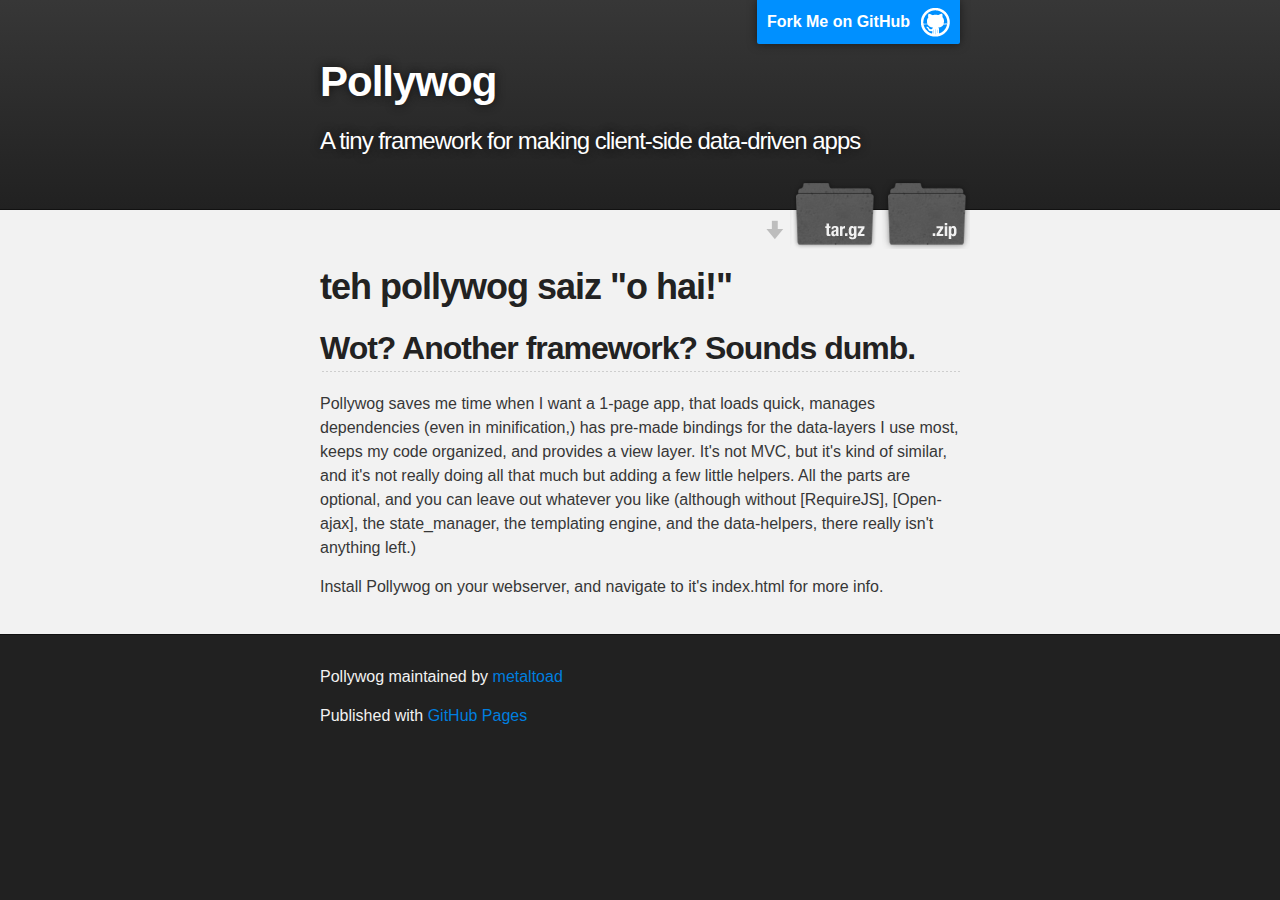
<file: index.html>
<!DOCTYPE html>
<html>

  <head>
    <meta charset='utf-8' />
    <meta http-equiv="X-UA-Compatible" content="chrome=1" />
    <meta name="description" content="Pollywog : A tiny framework for making client-side data-driven apps" />

    <link rel="stylesheet" type="text/css" media="screen" href="stylesheets/stylesheet.css">

    <title>Pollywog</title>
  </head>

  <body>

    <!-- HEADER -->
    <div id="header_wrap" class="outer">
        <header class="inner">
          <a id="forkme_banner" href="https://github.com/metaltoad/pollywog">Fork Me on GitHub</a>

          <h1 id="project_title">Pollywog</h1>
          <h2 id="project_tagline">A tiny framework for making client-side data-driven apps</h2>

          <section id="downloads">
            <a class="zip_download_link" href="https://github.com/metaltoad/pollywog/zipball/master">Download this project as a .zip file</a>
            <a class="tar_download_link" href="https://github.com/metaltoad/pollywog/tarball/master">Download this project as a tar.gz file</a>
          </section>
        </header>
    </div>

    <!-- MAIN CONTENT -->
    <div id="main_content_wrap" class="outer">
      <section id="main_content" class="inner">
        <h1>teh pollywog saiz "o hai!"</h1>

<h2>Wot? Another framework? Sounds dumb.</h2>

<p>Pollywog saves me time when I want a 1-page app, that loads quick, manages dependencies (even in minification,) has pre-made bindings for the data-layers I use most, keeps my code organized, and provides a view layer.  It's not MVC, but it's kind of similar, and it's not really doing all that much but adding a few little helpers. All the parts are optional, and you can leave out whatever you like (although without [RequireJS], [Open-ajax], the state_manager, the templating engine, and the data-helpers, there really isn't anything left.)</p>

<p>Install Pollywog on your webserver, and navigate to it's index.html for more info.</p>
      </section>
    </div>

    <!-- FOOTER  -->
    <div id="footer_wrap" class="outer">
      <footer class="inner">
        <p class="copyright">Pollywog maintained by <a href="https://github.com/metaltoad">metaltoad</a></p>
        <p>Published with <a href="http://pages.github.com">GitHub Pages</a></p>
      </footer>
    </div>

              <script type="text/javascript">
            var gaJsHost = (("https:" == document.location.protocol) ? "https://ssl." : "http://www.");
            document.write(unescape("%3Cscript src='" + gaJsHost + "google-analytics.com/ga.js' type='text/javascript'%3E%3C/script%3E"));
          </script>
          <script type="text/javascript">
            try {
              var pageTracker = _gat._getTracker("UA-30559348-1");
            pageTracker._trackPageview();
            } catch(err) {}
          </script>


  </body>
</html>
</file>
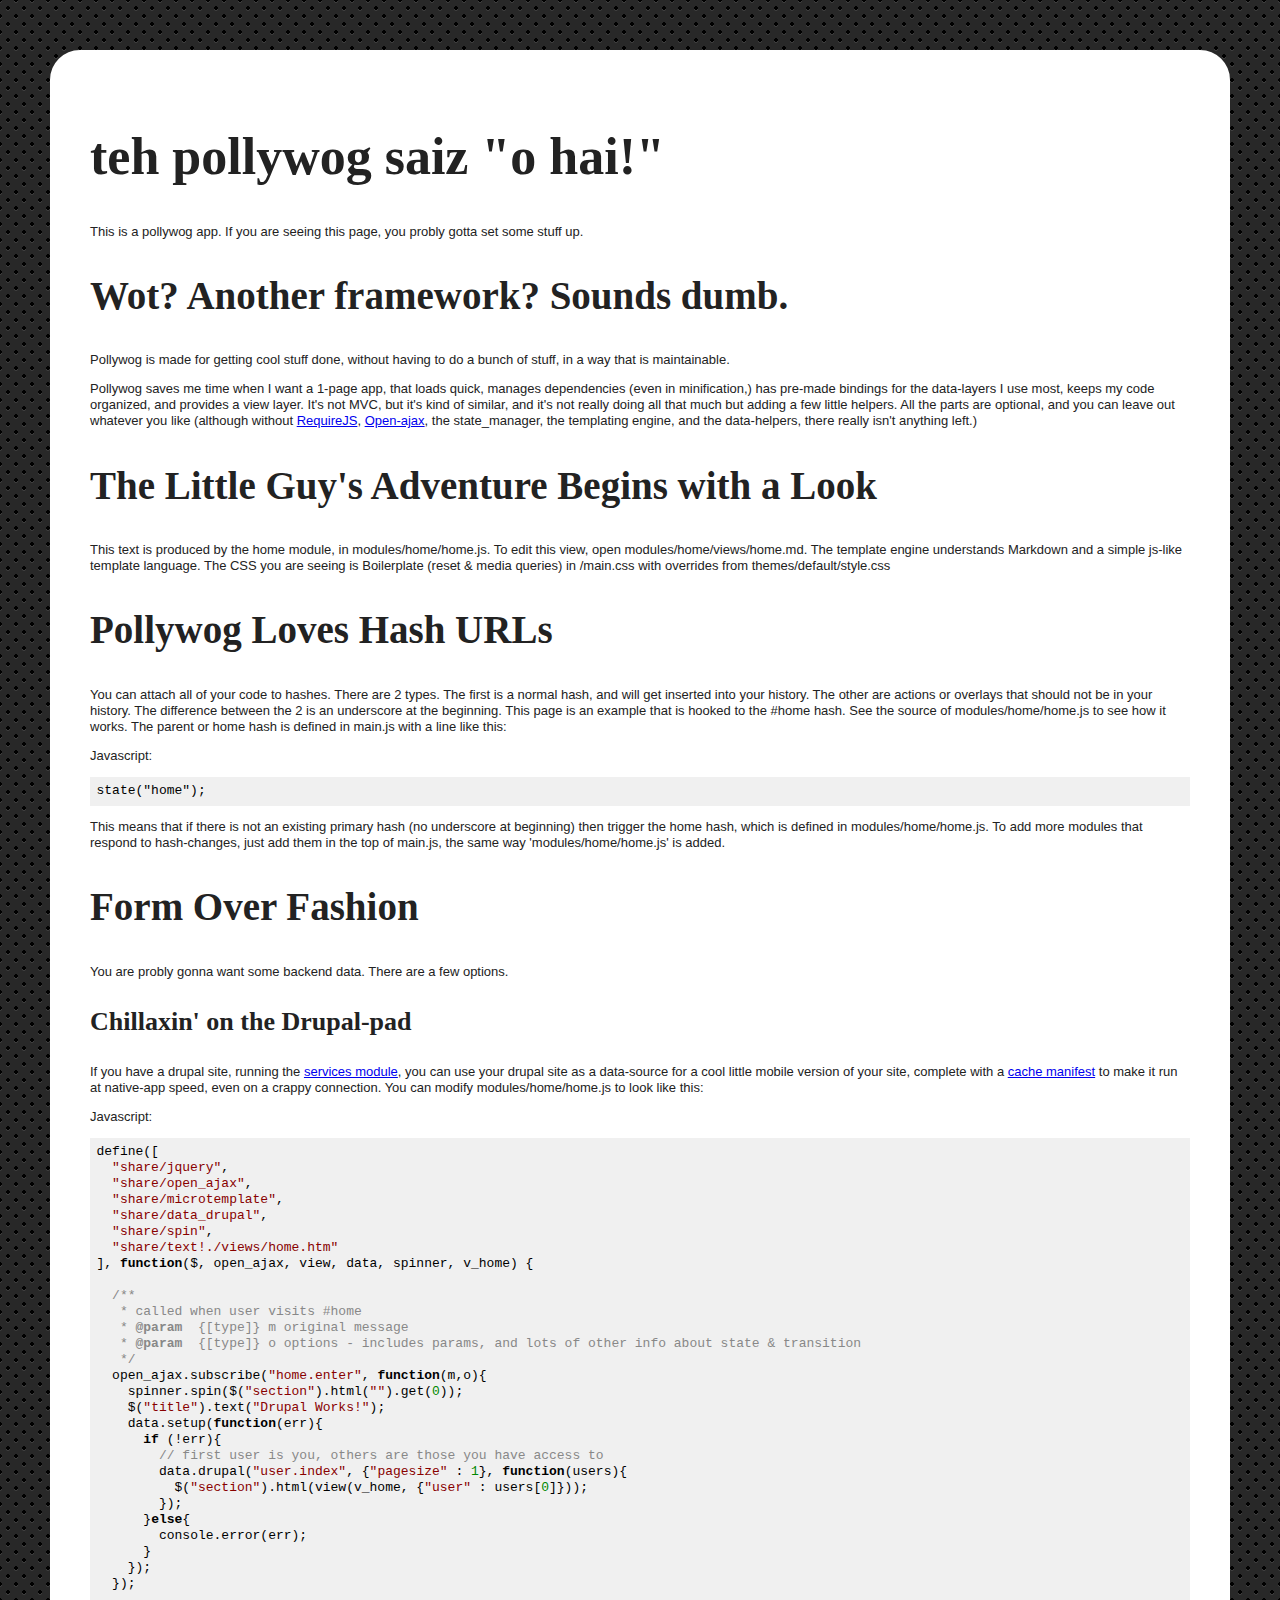
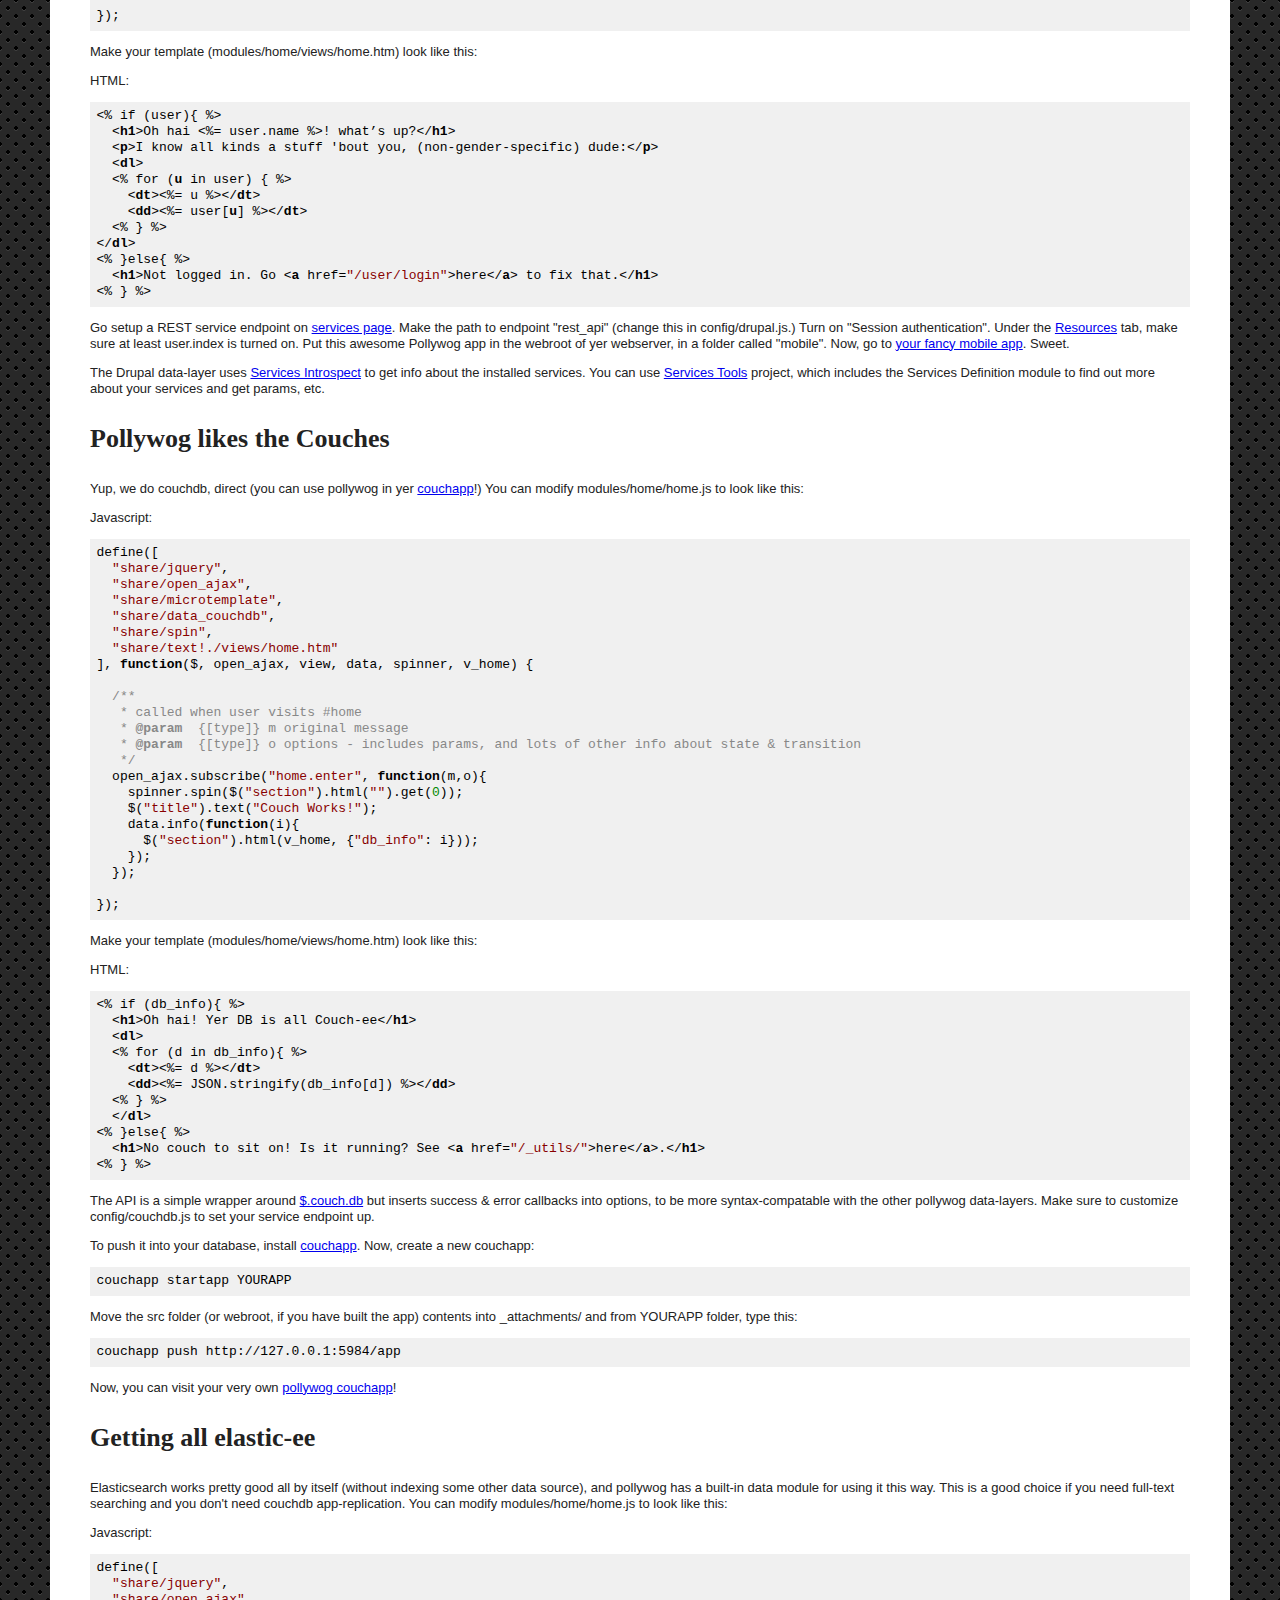
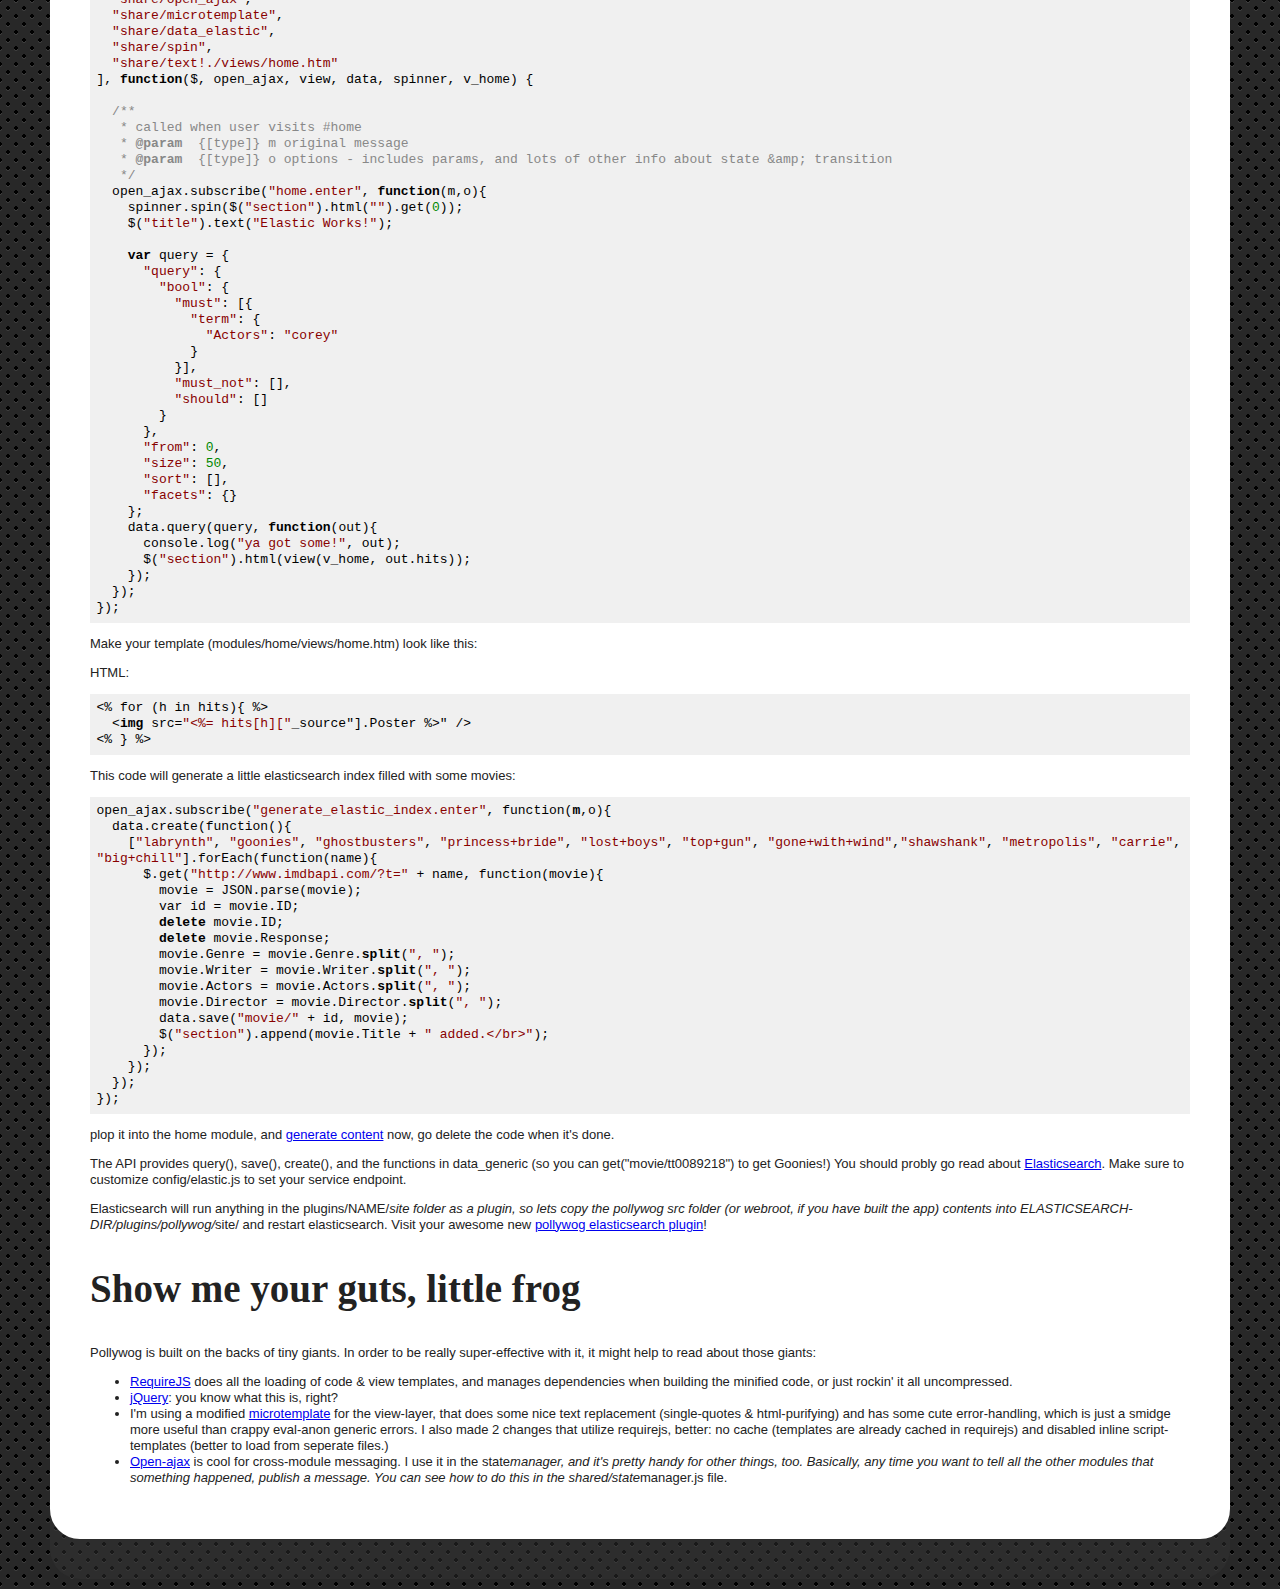
<file: src/index.html>
<!doctype html>
<html>
<head
  <meta charset="utf-8"> 
  <meta http-equiv="X-UA-Compatible" content="IE=edge,chrome=1">
  <title>Pollywog App</title>
  <meta name="HandheldFriendly" content="True"> 
  <meta name="MobileOptimized" content="320"/> 
  <meta name="viewport" content="width=device-width, initial-scale=1.0"> 
  <meta name="apple-mobile-web-app-capable" content="yes" />
  <meta name="apple-mobile-web-app-status-bar-style" content="black" />
  <meta name="apple-mobile-web-app-capable" content="yes">
  <link rel="apple-touch-icon" href="themes/default/assets/shortcut-114.png" />
  <link rel="apple-touch-icon" sizes="72x72" href="themes/default/assets/shortcut-72.png" />
  <link rel="shortcut icon" href="themes/default/assets/shortcut-72.png" />
  <link rel="apple-touch-startup-image" href="themes/default/assets/splash.png"> 
  <link rel="stylesheet" type="text/css" href="main.css" charset="utf-8"/>
  <link title="default" rel="stylesheet" type="text/css" href="themes/default/style.css" charset="utf-8" />
</head>
<body>
  <section></section>
  <script data-main="main.js" src="shared/require.js"></script>
</body>
</html>
</file>
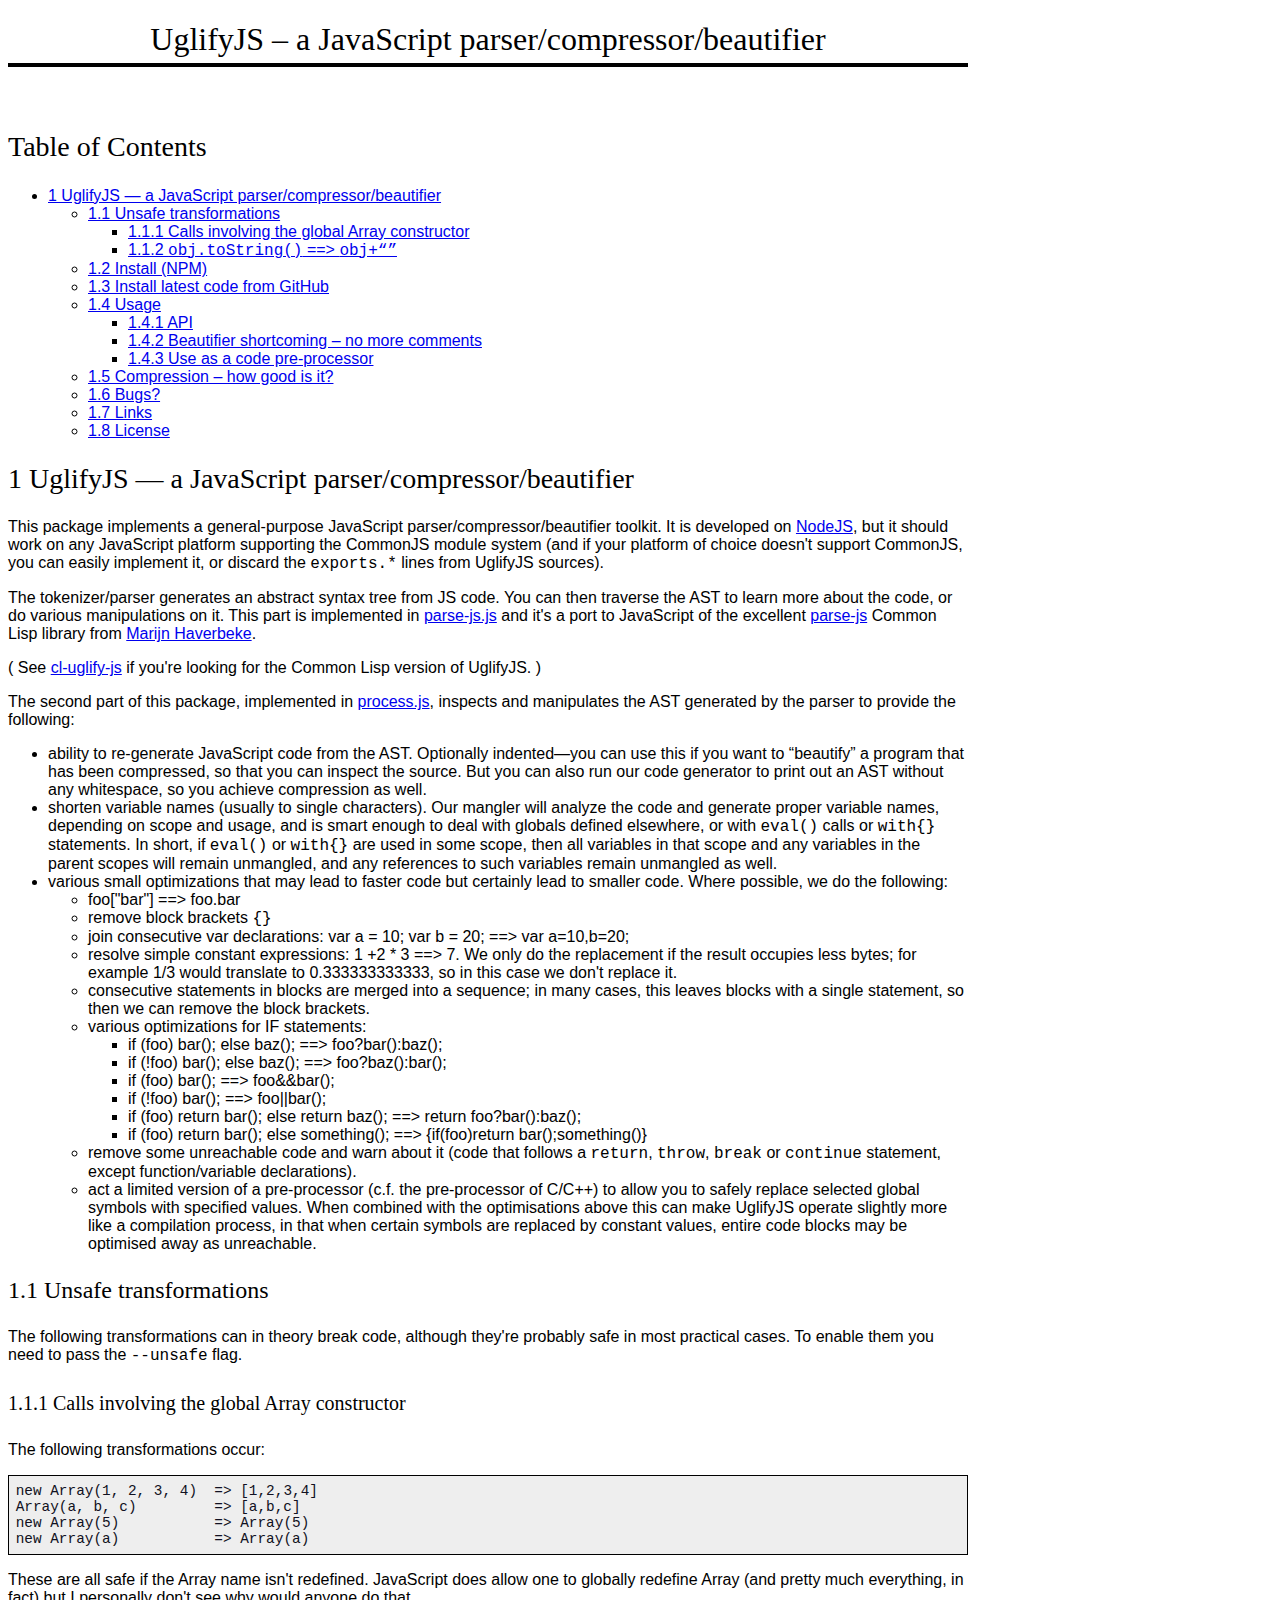
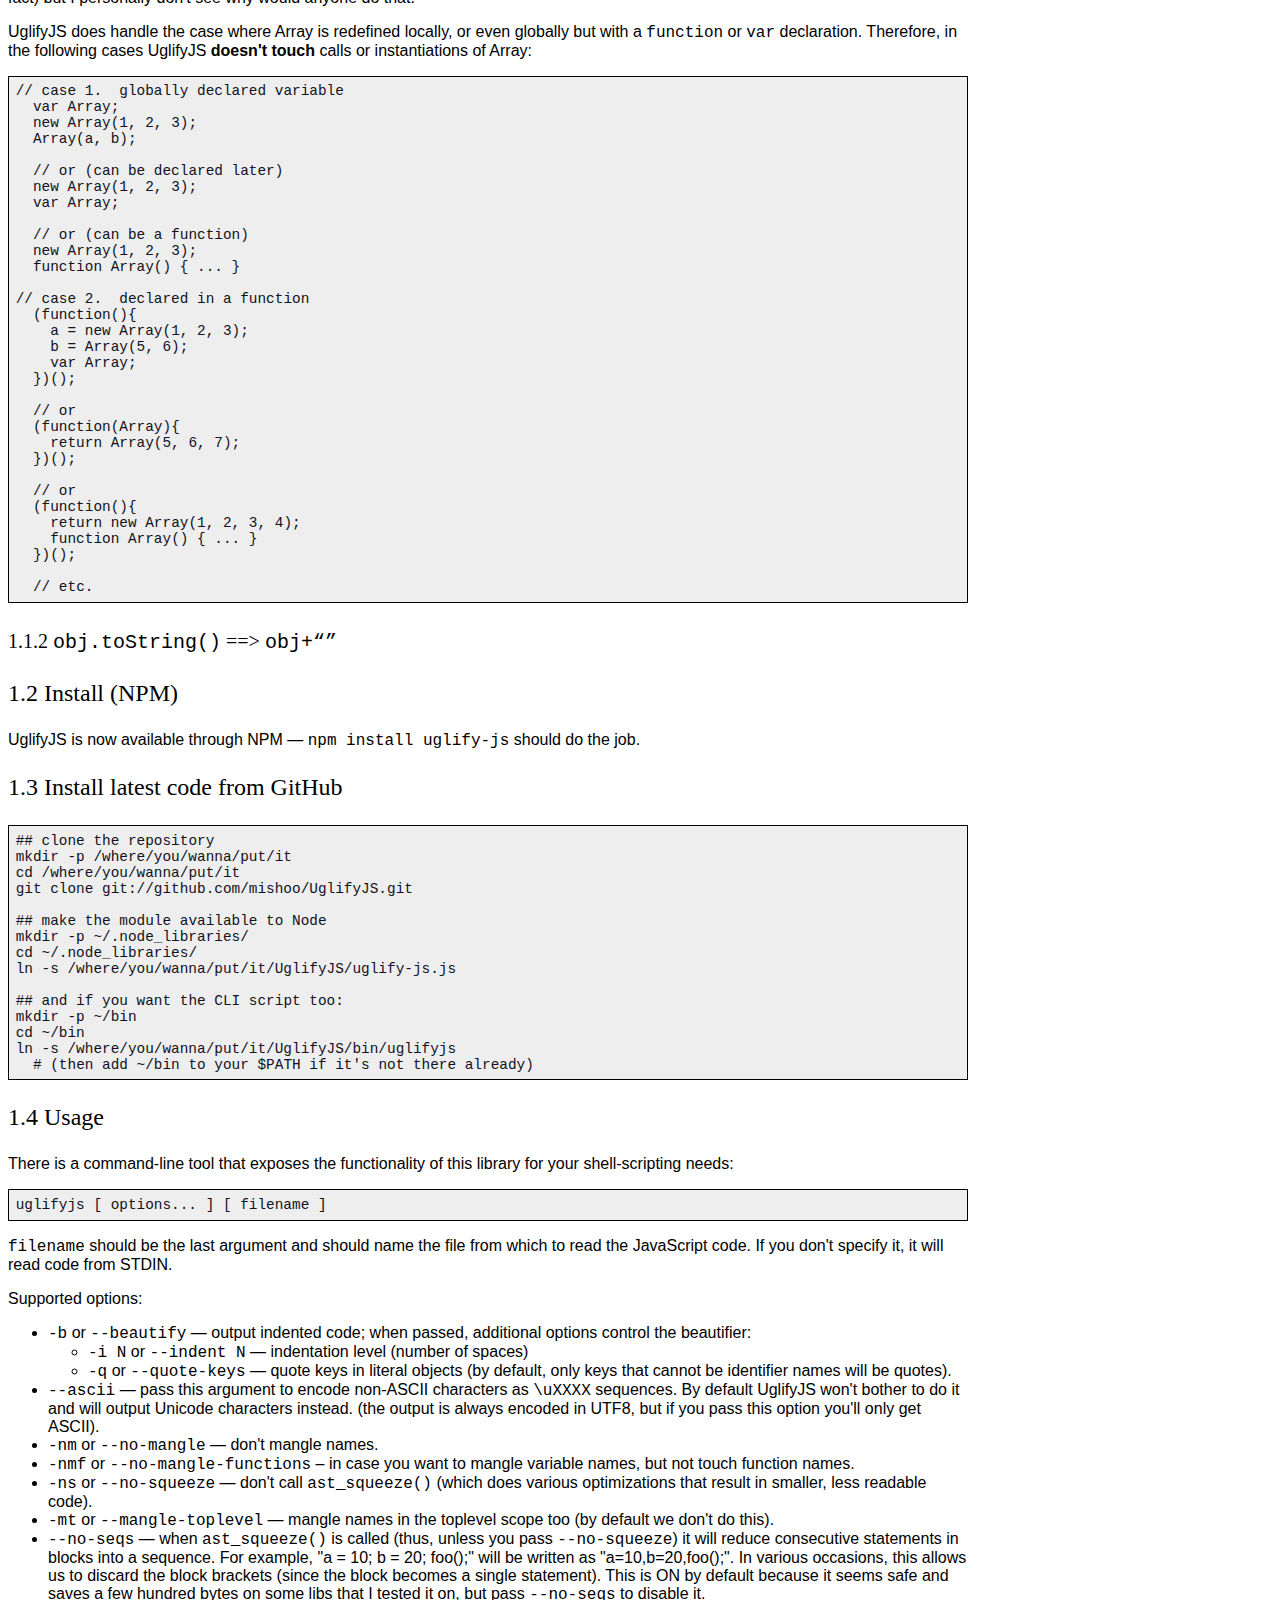
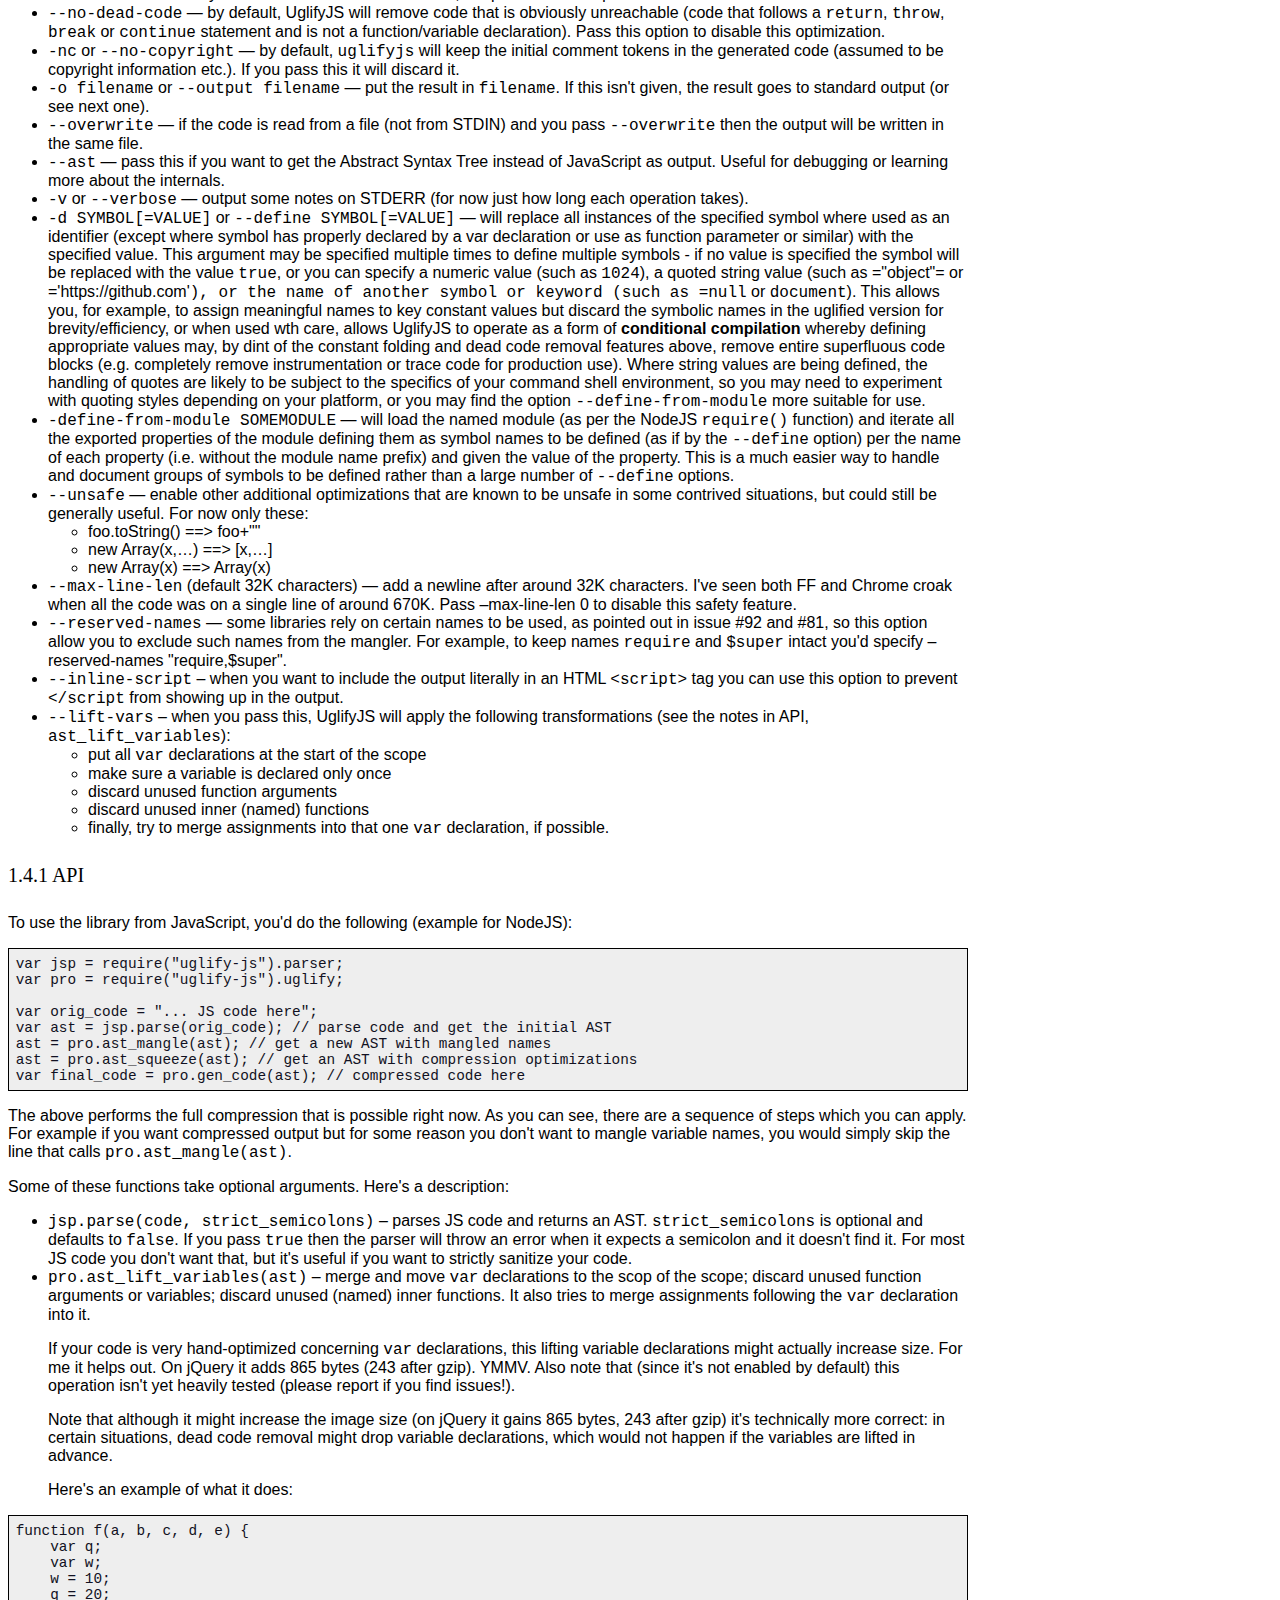
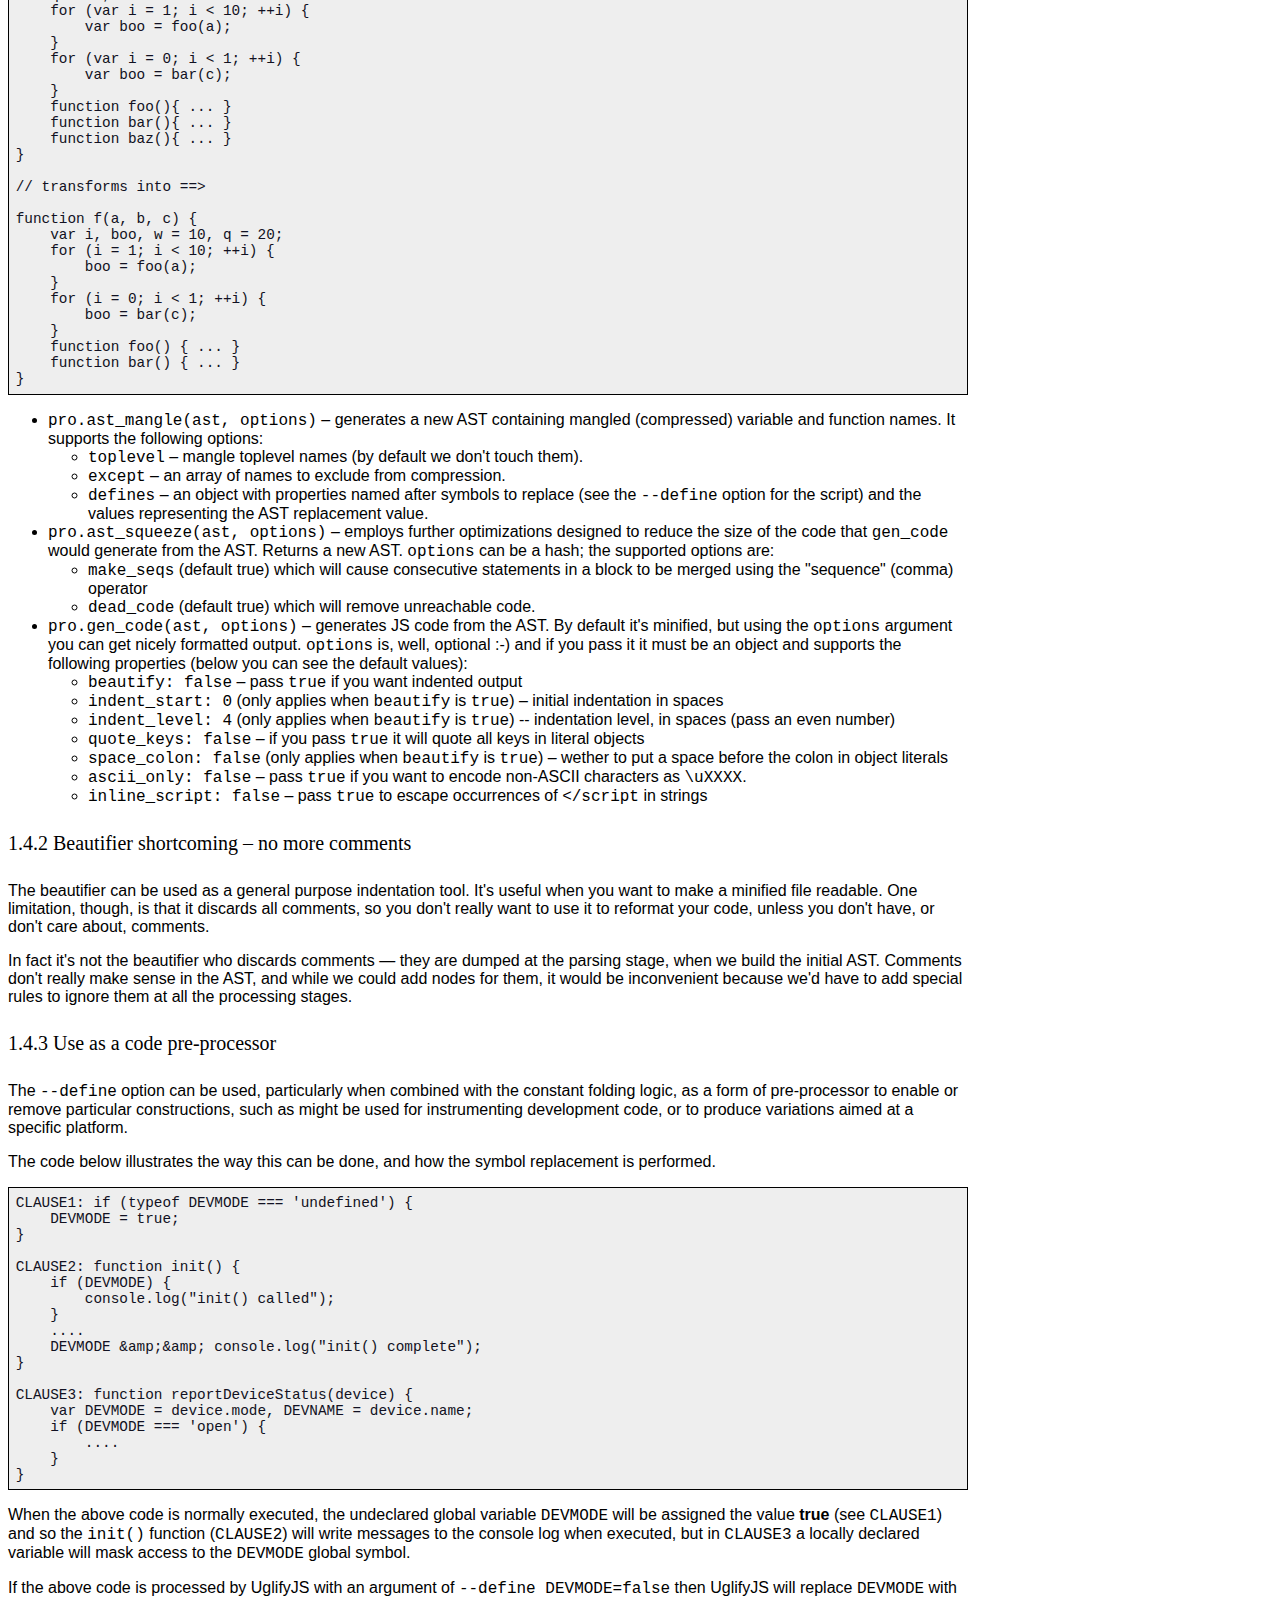
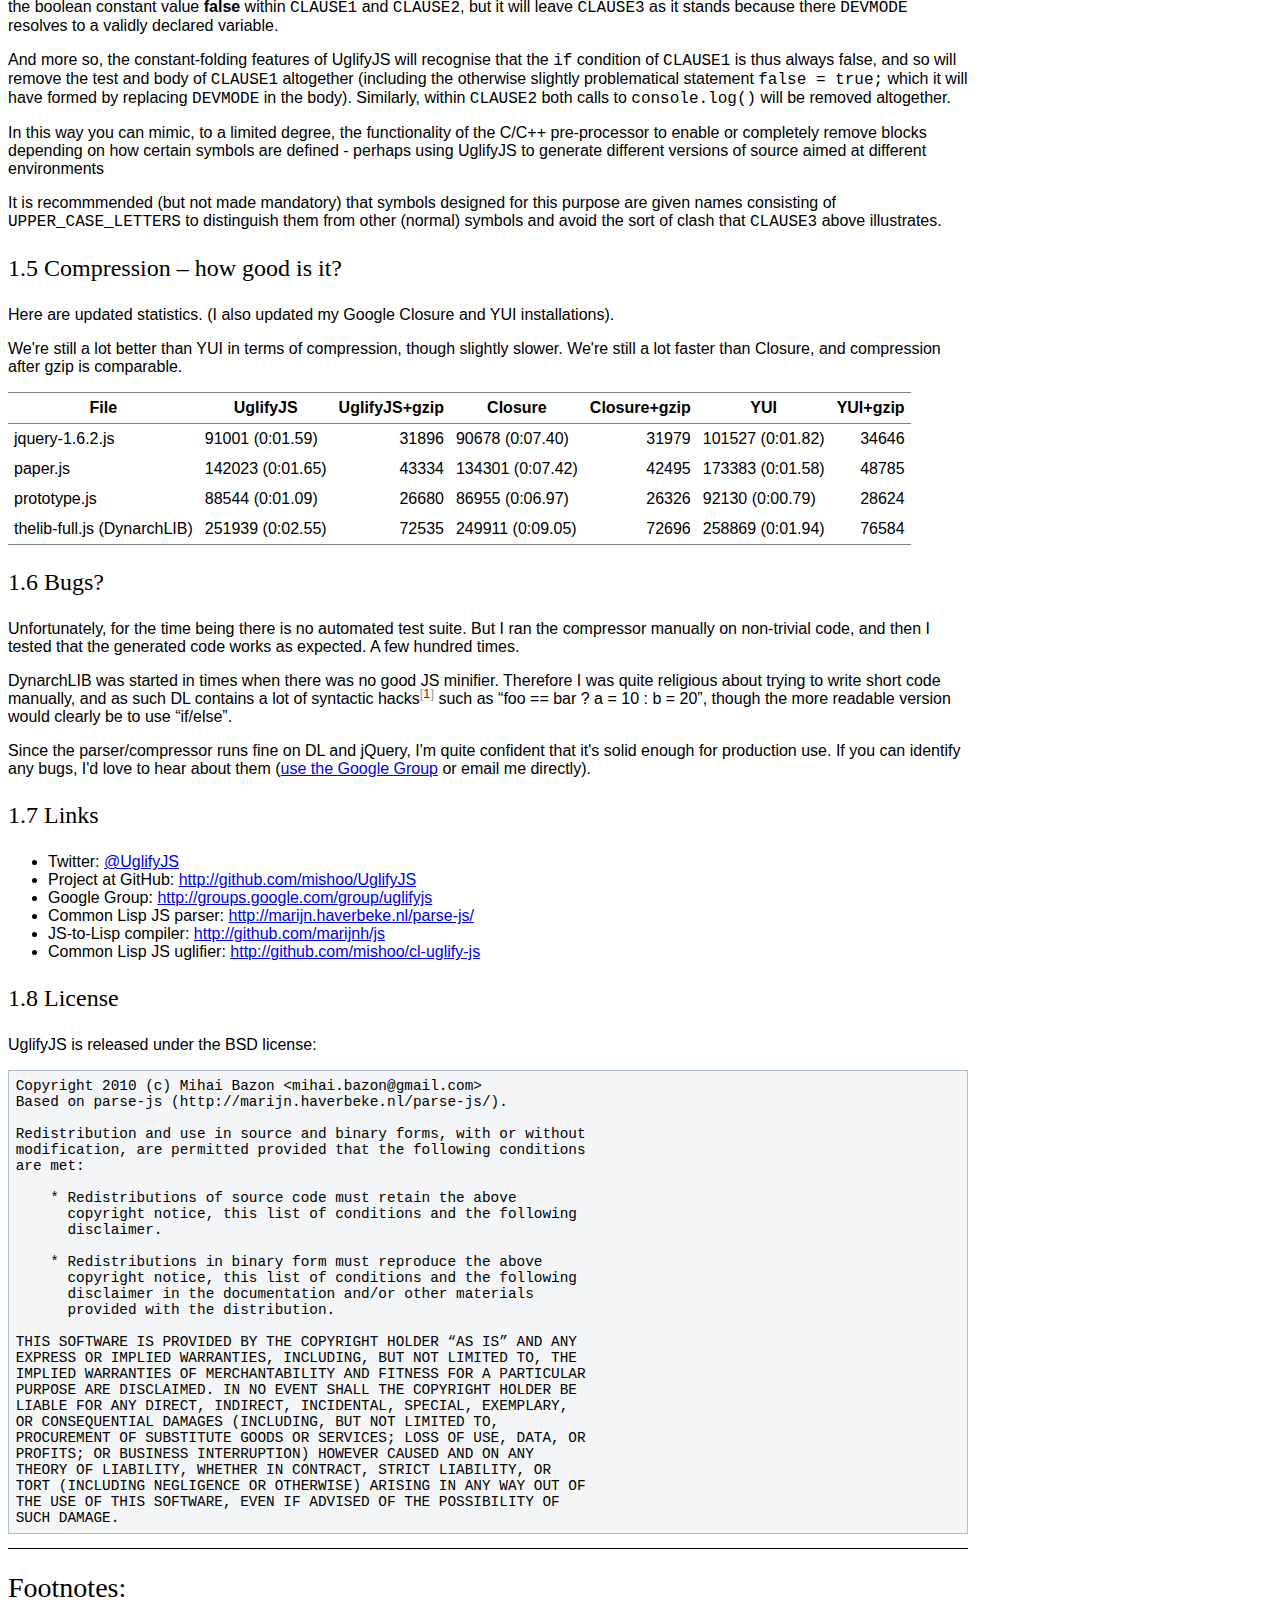
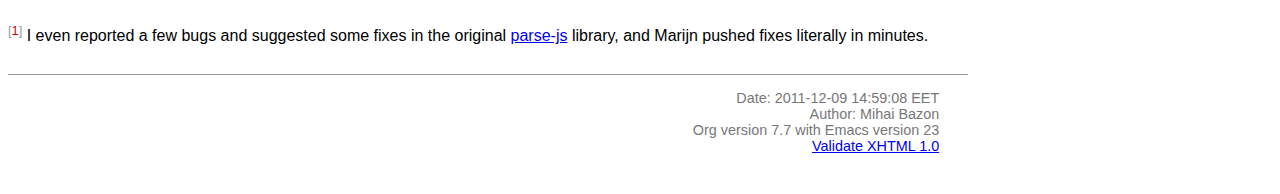
<file: bin/node_modules/uglify-js/README.html>
<?xml version="1.0" encoding="utf-8"?>
<!DOCTYPE html PUBLIC "-//W3C//DTD XHTML 1.0 Strict//EN"
               "http://www.w3.org/TR/xhtml1/DTD/xhtml1-strict.dtd">
<html xmlns="http://www.w3.org/1999/xhtml"
lang="en" xml:lang="en">
<head>
<title>UglifyJS &ndash; a JavaScript parser/compressor/beautifier</title>
<meta http-equiv="Content-Type" content="text/html;charset=utf-8"/>
<meta name="generator" content="Org-mode"/>
<meta name="generated" content="2011-12-09 14:59:08 EET"/>
<meta name="author" content="Mihai Bazon"/>
<meta name="description" content="a JavaScript parser/compressor/beautifier in JavaScript"/>
<meta name="keywords" content="javascript, js, parser, compiler, compressor, mangle, minify, minifier"/>
<style type="text/css">
 <!--/*--><![CDATA[/*><!--*/
  html { font-family: Times, serif; font-size: 12pt; }
  .title  { text-align: center; }
  .todo   { color: red; }
  .done   { color: green; }
  .tag    { background-color: #add8e6; font-weight:normal }
  .target { }
  .timestamp { color: #bebebe; }
  .timestamp-kwd { color: #5f9ea0; }
  .right  {margin-left:auto; margin-right:0px;  text-align:right;}
  .left   {margin-left:0px;  margin-right:auto; text-align:left;}
  .center {margin-left:auto; margin-right:auto; text-align:center;}
  p.verse { margin-left: 3% }
  pre {
	border: 1pt solid #AEBDCC;
	background-color: #F3F5F7;
	padding: 5pt;
	font-family: courier, monospace;
        font-size: 90%;
        overflow:auto;
  }
  table { border-collapse: collapse; }
  td, th { vertical-align: top;  }
  th.right  { text-align:center;  }
  th.left   { text-align:center;   }
  th.center { text-align:center; }
  td.right  { text-align:right;  }
  td.left   { text-align:left;   }
  td.center { text-align:center; }
  dt { font-weight: bold; }
  div.figure { padding: 0.5em; }
  div.figure p { text-align: center; }
  div.inlinetask {
    padding:10px;
    border:2px solid gray;
    margin:10px;
    background: #ffffcc;
  }
  textarea { overflow-x: auto; }
  .linenr { font-size:smaller }
  .code-highlighted {background-color:#ffff00;}
  .org-info-js_info-navigation { border-style:none; }
  #org-info-js_console-label { font-size:10px; font-weight:bold;
                               white-space:nowrap; }
  .org-info-js_search-highlight {background-color:#ffff00; color:#000000;
                                 font-weight:bold; }
  /*]]>*/-->
</style>
<link rel="stylesheet" type="text/css" href="docstyle.css" />
<script type="text/javascript">
<!--/*--><![CDATA[/*><!--*/
 function CodeHighlightOn(elem, id)
 {
   var target = document.getElementById(id);
   if(null != target) {
     elem.cacheClassElem = elem.className;
     elem.cacheClassTarget = target.className;
     target.className = "code-highlighted";
     elem.className   = "code-highlighted";
   }
 }
 function CodeHighlightOff(elem, id)
 {
   var target = document.getElementById(id);
   if(elem.cacheClassElem)
     elem.className = elem.cacheClassElem;
   if(elem.cacheClassTarget)
     target.className = elem.cacheClassTarget;
 }
/*]]>*///-->
</script>

</head>
<body>

<div id="preamble">

</div>

<div id="content">
<h1 class="title">UglifyJS &ndash; a JavaScript parser/compressor/beautifier</h1>


<div id="table-of-contents">
<h2>Table of Contents</h2>
<div id="text-table-of-contents">
<ul>
<li><a href="#sec-1">1 UglifyJS &mdash; a JavaScript parser/compressor/beautifier </a>
<ul>
<li><a href="#sec-1-1">1.1 Unsafe transformations </a>
<ul>
<li><a href="#sec-1-1-1">1.1.1 Calls involving the global Array constructor </a></li>
<li><a href="#sec-1-1-2">1.1.2 <code>obj.toString()</code> ==&gt; <code>obj+“”</code> </a></li>
</ul>
</li>
<li><a href="#sec-1-2">1.2 Install (NPM) </a></li>
<li><a href="#sec-1-3">1.3 Install latest code from GitHub </a></li>
<li><a href="#sec-1-4">1.4 Usage </a>
<ul>
<li><a href="#sec-1-4-1">1.4.1 API </a></li>
<li><a href="#sec-1-4-2">1.4.2 Beautifier shortcoming &ndash; no more comments </a></li>
<li><a href="#sec-1-4-3">1.4.3 Use as a code pre-processor </a></li>
</ul>
</li>
<li><a href="#sec-1-5">1.5 Compression &ndash; how good is it? </a></li>
<li><a href="#sec-1-6">1.6 Bugs? </a></li>
<li><a href="#sec-1-7">1.7 Links </a></li>
<li><a href="#sec-1-8">1.8 License </a></li>
</ul>
</li>
</ul>
</div>
</div>

<div id="outline-container-1" class="outline-2">
<h2 id="sec-1"><span class="section-number-2">1</span> UglifyJS &mdash; a JavaScript parser/compressor/beautifier </h2>
<div class="outline-text-2" id="text-1">


<p>
This package implements a general-purpose JavaScript
parser/compressor/beautifier toolkit.  It is developed on <a href="http://nodejs.org/">NodeJS</a>, but it
should work on any JavaScript platform supporting the CommonJS module system
(and if your platform of choice doesn't support CommonJS, you can easily
implement it, or discard the <code>exports.*</code> lines from UglifyJS sources).
</p>
<p>
The tokenizer/parser generates an abstract syntax tree from JS code.  You
can then traverse the AST to learn more about the code, or do various
manipulations on it.  This part is implemented in <a href="../lib/parse-js.js">parse-js.js</a> and it's a
port to JavaScript of the excellent <a href="http://marijn.haverbeke.nl/parse-js/">parse-js</a> Common Lisp library from <a href="http://marijn.haverbeke.nl/">Marijn Haverbeke</a>.
</p>
<p>
( See <a href="http://github.com/mishoo/cl-uglify-js">cl-uglify-js</a> if you're looking for the Common Lisp version of
UglifyJS. )
</p>
<p>
The second part of this package, implemented in <a href="../lib/process.js">process.js</a>, inspects and
manipulates the AST generated by the parser to provide the following:
</p>
<ul>
<li>ability to re-generate JavaScript code from the AST.  Optionally
  indented&mdash;you can use this if you want to “beautify” a program that has
  been compressed, so that you can inspect the source.  But you can also run
  our code generator to print out an AST without any whitespace, so you
  achieve compression as well.

</li>
<li>shorten variable names (usually to single characters).  Our mangler will
  analyze the code and generate proper variable names, depending on scope
  and usage, and is smart enough to deal with globals defined elsewhere, or
  with <code>eval()</code> calls or <code>with{}</code> statements.  In short, if <code>eval()</code> or
  <code>with{}</code> are used in some scope, then all variables in that scope and any
  variables in the parent scopes will remain unmangled, and any references
  to such variables remain unmangled as well.

</li>
<li>various small optimizations that may lead to faster code but certainly
  lead to smaller code.  Where possible, we do the following:

<ul>
<li>foo["bar"]  ==&gt;  foo.bar

</li>
<li>remove block brackets <code>{}</code>

</li>
<li>join consecutive var declarations:
    var a = 10; var b = 20; ==&gt; var a=10,b=20;

</li>
<li>resolve simple constant expressions: 1 +2 * 3 ==&gt; 7.  We only do the
    replacement if the result occupies less bytes; for example 1/3 would
    translate to 0.333333333333, so in this case we don't replace it.

</li>
<li>consecutive statements in blocks are merged into a sequence; in many
    cases, this leaves blocks with a single statement, so then we can remove
    the block brackets.

</li>
<li>various optimizations for IF statements:

<ul>
<li>if (foo) bar(); else baz(); ==&gt; foo?bar():baz();
</li>
<li>if (!foo) bar(); else baz(); ==&gt; foo?baz():bar();
</li>
<li>if (foo) bar(); ==&gt; foo&amp;&amp;bar();
</li>
<li>if (!foo) bar(); ==&gt; foo||bar();
</li>
<li>if (foo) return bar(); else return baz(); ==&gt; return foo?bar():baz();
</li>
<li>if (foo) return bar(); else something(); ==&gt; {if(foo)return bar();something()}

</li>
</ul>

</li>
<li>remove some unreachable code and warn about it (code that follows a
    <code>return</code>, <code>throw</code>, <code>break</code> or <code>continue</code> statement, except
    function/variable declarations).

</li>
<li>act a limited version of a pre-processor (c.f. the pre-processor of
    C/C++) to allow you to safely replace selected global symbols with
    specified values.  When combined with the optimisations above this can
    make UglifyJS operate slightly more like a compilation process, in
    that when certain symbols are replaced by constant values, entire code
    blocks may be optimised away as unreachable.
</li>
</ul>

</li>
</ul>



</div>

<div id="outline-container-1-1" class="outline-3">
<h3 id="sec-1-1"><span class="section-number-3">1.1</span> <span class="target">Unsafe transformations</span>  </h3>
<div class="outline-text-3" id="text-1-1">


<p>
The following transformations can in theory break code, although they're
probably safe in most practical cases.  To enable them you need to pass the
<code>--unsafe</code> flag.
</p>

</div>

<div id="outline-container-1-1-1" class="outline-4">
<h4 id="sec-1-1-1"><span class="section-number-4">1.1.1</span> Calls involving the global Array constructor </h4>
<div class="outline-text-4" id="text-1-1-1">


<p>
The following transformations occur:
</p>



<pre class="src src-js"><span class="org-keyword">new</span> <span class="org-type">Array</span>(1, 2, 3, 4)  =&gt; [1,2,3,4]
Array(a, b, c)         =&gt; [a,b,c]
<span class="org-keyword">new</span> <span class="org-type">Array</span>(5)           =&gt; Array(5)
<span class="org-keyword">new</span> <span class="org-type">Array</span>(a)           =&gt; Array(a)
</pre>


<p>
These are all safe if the Array name isn't redefined.  JavaScript does allow
one to globally redefine Array (and pretty much everything, in fact) but I
personally don't see why would anyone do that.
</p>
<p>
UglifyJS does handle the case where Array is redefined locally, or even
globally but with a <code>function</code> or <code>var</code> declaration.  Therefore, in the
following cases UglifyJS <b>doesn't touch</b> calls or instantiations of Array:
</p>



<pre class="src src-js"><span class="org-comment-delimiter">// </span><span class="org-comment">case 1.  globally declared variable</span>
  <span class="org-keyword">var</span> <span class="org-variable-name">Array</span>;
  <span class="org-keyword">new</span> <span class="org-type">Array</span>(1, 2, 3);
  Array(a, b);

  <span class="org-comment-delimiter">// </span><span class="org-comment">or (can be declared later)</span>
  <span class="org-keyword">new</span> <span class="org-type">Array</span>(1, 2, 3);
  <span class="org-keyword">var</span> <span class="org-variable-name">Array</span>;

  <span class="org-comment-delimiter">// </span><span class="org-comment">or (can be a function)</span>
  <span class="org-keyword">new</span> <span class="org-type">Array</span>(1, 2, 3);
  <span class="org-keyword">function</span> <span class="org-function-name">Array</span>() { ... }

<span class="org-comment-delimiter">// </span><span class="org-comment">case 2.  declared in a function</span>
  (<span class="org-keyword">function</span>(){
    a = <span class="org-keyword">new</span> <span class="org-type">Array</span>(1, 2, 3);
    b = Array(5, 6);
    <span class="org-keyword">var</span> <span class="org-variable-name">Array</span>;
  })();

  <span class="org-comment-delimiter">// </span><span class="org-comment">or</span>
  (<span class="org-keyword">function</span>(<span class="org-variable-name">Array</span>){
    <span class="org-keyword">return</span> Array(5, 6, 7);
  })();

  <span class="org-comment-delimiter">// </span><span class="org-comment">or</span>
  (<span class="org-keyword">function</span>(){
    <span class="org-keyword">return</span> <span class="org-keyword">new</span> <span class="org-type">Array</span>(1, 2, 3, 4);
    <span class="org-keyword">function</span> <span class="org-function-name">Array</span>() { ... }
  })();

  <span class="org-comment-delimiter">// </span><span class="org-comment">etc.</span>
</pre>


</div>

</div>

<div id="outline-container-1-1-2" class="outline-4">
<h4 id="sec-1-1-2"><span class="section-number-4">1.1.2</span> <code>obj.toString()</code> ==&gt; <code>obj+“”</code> </h4>
<div class="outline-text-4" id="text-1-1-2">


</div>
</div>

</div>

<div id="outline-container-1-2" class="outline-3">
<h3 id="sec-1-2"><span class="section-number-3">1.2</span> Install (NPM) </h3>
<div class="outline-text-3" id="text-1-2">


<p>
UglifyJS is now available through NPM &mdash; <code>npm install uglify-js</code> should do
the job.
</p>
</div>

</div>

<div id="outline-container-1-3" class="outline-3">
<h3 id="sec-1-3"><span class="section-number-3">1.3</span> Install latest code from GitHub </h3>
<div class="outline-text-3" id="text-1-3">





<pre class="src src-sh"><span class="org-comment-delimiter">## </span><span class="org-comment">clone the repository</span>
mkdir -p /where/you/wanna/put/it
<span class="org-builtin">cd</span> /where/you/wanna/put/it
git clone git://github.com/mishoo/UglifyJS.git

<span class="org-comment-delimiter">## </span><span class="org-comment">make the module available to Node</span>
mkdir -p ~/.node_libraries/
<span class="org-builtin">cd</span> ~/.node_libraries/
ln -s /where/you/wanna/put/it/UglifyJS/uglify-js.js

<span class="org-comment-delimiter">## </span><span class="org-comment">and if you want the CLI script too:</span>
mkdir -p ~/bin
<span class="org-builtin">cd</span> ~/bin
ln -s /where/you/wanna/put/it/UglifyJS/bin/uglifyjs
  <span class="org-comment-delimiter"># </span><span class="org-comment">(then add ~/bin to your $PATH if it's not there already)</span>
</pre>


</div>

</div>

<div id="outline-container-1-4" class="outline-3">
<h3 id="sec-1-4"><span class="section-number-3">1.4</span> Usage </h3>
<div class="outline-text-3" id="text-1-4">


<p>
There is a command-line tool that exposes the functionality of this library
for your shell-scripting needs:
</p>



<pre class="src src-sh">uglifyjs [ options... ] [ filename ]
</pre>


<p>
<code>filename</code> should be the last argument and should name the file from which
to read the JavaScript code.  If you don't specify it, it will read code
from STDIN.
</p>
<p>
Supported options:
</p>
<ul>
<li><code>-b</code> or <code>--beautify</code> &mdash; output indented code; when passed, additional
  options control the beautifier:

<ul>
<li><code>-i N</code> or <code>--indent N</code> &mdash; indentation level (number of spaces)

</li>
<li><code>-q</code> or <code>--quote-keys</code> &mdash; quote keys in literal objects (by default,
    only keys that cannot be identifier names will be quotes).

</li>
</ul>

</li>
<li><code>--ascii</code> &mdash; pass this argument to encode non-ASCII characters as
  <code>\uXXXX</code> sequences.  By default UglifyJS won't bother to do it and will
  output Unicode characters instead.  (the output is always encoded in UTF8,
  but if you pass this option you'll only get ASCII).

</li>
<li><code>-nm</code> or <code>--no-mangle</code> &mdash; don't mangle names.

</li>
<li><code>-nmf</code> or <code>--no-mangle-functions</code> &ndash; in case you want to mangle variable
  names, but not touch function names.

</li>
<li><code>-ns</code> or <code>--no-squeeze</code> &mdash; don't call <code>ast_squeeze()</code> (which does various
  optimizations that result in smaller, less readable code).

</li>
<li><code>-mt</code> or <code>--mangle-toplevel</code> &mdash; mangle names in the toplevel scope too
  (by default we don't do this).

</li>
<li><code>--no-seqs</code> &mdash; when <code>ast_squeeze()</code> is called (thus, unless you pass
  <code>--no-squeeze</code>) it will reduce consecutive statements in blocks into a
  sequence.  For example, "a = 10; b = 20; foo();" will be written as
  "a=10,b=20,foo();".  In various occasions, this allows us to discard the
  block brackets (since the block becomes a single statement).  This is ON
  by default because it seems safe and saves a few hundred bytes on some
  libs that I tested it on, but pass <code>--no-seqs</code> to disable it.

</li>
<li><code>--no-dead-code</code> &mdash; by default, UglifyJS will remove code that is
  obviously unreachable (code that follows a <code>return</code>, <code>throw</code>, <code>break</code> or
  <code>continue</code> statement and is not a function/variable declaration).  Pass
  this option to disable this optimization.

</li>
<li><code>-nc</code> or <code>--no-copyright</code> &mdash; by default, <code>uglifyjs</code> will keep the initial
  comment tokens in the generated code (assumed to be copyright information
  etc.).  If you pass this it will discard it.

</li>
<li><code>-o filename</code> or <code>--output filename</code> &mdash; put the result in <code>filename</code>.  If
  this isn't given, the result goes to standard output (or see next one).

</li>
<li><code>--overwrite</code> &mdash; if the code is read from a file (not from STDIN) and you
  pass <code>--overwrite</code> then the output will be written in the same file.

</li>
<li><code>--ast</code> &mdash; pass this if you want to get the Abstract Syntax Tree instead
  of JavaScript as output.  Useful for debugging or learning more about the
  internals.

</li>
<li><code>-v</code> or <code>--verbose</code> &mdash; output some notes on STDERR (for now just how long
  each operation takes).

</li>
<li><code>-d SYMBOL[=VALUE]</code> or <code>--define SYMBOL[=VALUE]</code> &mdash; will replace
  all instances of the specified symbol where used as an identifier
  (except where symbol has properly declared by a var declaration or
  use as function parameter or similar) with the specified value. This
  argument may be specified multiple times to define multiple
  symbols - if no value is specified the symbol will be replaced with
  the value <code>true</code>, or you can specify a numeric value (such as
  <code>1024</code>), a quoted string value (such as ="object"= or
  ='https://github.com'<code>), or the name of another symbol or keyword   (such as =null</code> or <code>document</code>).
  This allows you, for example, to assign meaningful names to key
  constant values but discard the symbolic names in the uglified
  version for brevity/efficiency, or when used wth care, allows
  UglifyJS to operate as a form of <b>conditional compilation</b>
  whereby defining appropriate values may, by dint of the constant
  folding and dead code removal features above, remove entire
  superfluous code blocks (e.g. completely remove instrumentation or
  trace code for production use).
  Where string values are being defined, the handling of quotes are
  likely to be subject to the specifics of your command shell
  environment, so you may need to experiment with quoting styles
  depending on your platform, or you may find the option
  <code>--define-from-module</code> more suitable for use.

</li>
<li><code>-define-from-module SOMEMODULE</code> &mdash; will load the named module (as
  per the NodeJS <code>require()</code> function) and iterate all the exported
  properties of the module defining them as symbol names to be defined
  (as if by the <code>--define</code> option) per the name of each property
  (i.e. without the module name prefix) and given the value of the
  property. This is a much easier way to handle and document groups of
  symbols to be defined rather than a large number of <code>--define</code>
  options.

</li>
<li><code>--unsafe</code> &mdash; enable other additional optimizations that are known to be
  unsafe in some contrived situations, but could still be generally useful.
  For now only these:

<ul>
<li>foo.toString()  ==&gt;  foo+""
</li>
<li>new Array(x,&hellip;)  ==&gt; [x,&hellip;]
</li>
<li>new Array(x) ==&gt; Array(x)

</li>
</ul>

</li>
<li><code>--max-line-len</code> (default 32K characters) &mdash; add a newline after around
  32K characters.  I've seen both FF and Chrome croak when all the code was
  on a single line of around 670K.  Pass &ndash;max-line-len 0 to disable this
  safety feature.

</li>
<li><code>--reserved-names</code> &mdash; some libraries rely on certain names to be used, as
  pointed out in issue #92 and #81, so this option allow you to exclude such
  names from the mangler.  For example, to keep names <code>require</code> and <code>$super</code>
  intact you'd specify &ndash;reserved-names "require,$super".

</li>
<li><code>--inline-script</code> &ndash; when you want to include the output literally in an
  HTML <code>&lt;script&gt;</code> tag you can use this option to prevent <code>&lt;/script</code> from
  showing up in the output.

</li>
<li><code>--lift-vars</code> &ndash; when you pass this, UglifyJS will apply the following
  transformations (see the notes in API, <code>ast_lift_variables</code>):

<ul>
<li>put all <code>var</code> declarations at the start of the scope
</li>
<li>make sure a variable is declared only once
</li>
<li>discard unused function arguments
</li>
<li>discard unused inner (named) functions
</li>
<li>finally, try to merge assignments into that one <code>var</code> declaration, if
    possible.
</li>
</ul>

</li>
</ul>



</div>

<div id="outline-container-1-4-1" class="outline-4">
<h4 id="sec-1-4-1"><span class="section-number-4">1.4.1</span> API </h4>
<div class="outline-text-4" id="text-1-4-1">


<p>
To use the library from JavaScript, you'd do the following (example for
NodeJS):
</p>



<pre class="src src-js"><span class="org-keyword">var</span> <span class="org-variable-name">jsp</span> = require(<span class="org-string">"uglify-js"</span>).parser;
<span class="org-keyword">var</span> <span class="org-variable-name">pro</span> = require(<span class="org-string">"uglify-js"</span>).uglify;

<span class="org-keyword">var</span> <span class="org-variable-name">orig_code</span> = <span class="org-string">"... JS code here"</span>;
<span class="org-keyword">var</span> <span class="org-variable-name">ast</span> = jsp.parse(orig_code); <span class="org-comment-delimiter">// </span><span class="org-comment">parse code and get the initial AST</span>
ast = pro.ast_mangle(ast); <span class="org-comment-delimiter">// </span><span class="org-comment">get a new AST with mangled names</span>
ast = pro.ast_squeeze(ast); <span class="org-comment-delimiter">// </span><span class="org-comment">get an AST with compression optimizations</span>
<span class="org-keyword">var</span> <span class="org-variable-name">final_code</span> = pro.gen_code(ast); <span class="org-comment-delimiter">// </span><span class="org-comment">compressed code here</span>
</pre>


<p>
The above performs the full compression that is possible right now.  As you
can see, there are a sequence of steps which you can apply.  For example if
you want compressed output but for some reason you don't want to mangle
variable names, you would simply skip the line that calls
<code>pro.ast_mangle(ast)</code>.
</p>
<p>
Some of these functions take optional arguments.  Here's a description:
</p>
<ul>
<li><code>jsp.parse(code, strict_semicolons)</code> &ndash; parses JS code and returns an AST.
  <code>strict_semicolons</code> is optional and defaults to <code>false</code>.  If you pass
  <code>true</code> then the parser will throw an error when it expects a semicolon and
  it doesn't find it.  For most JS code you don't want that, but it's useful
  if you want to strictly sanitize your code.

</li>
<li><code>pro.ast_lift_variables(ast)</code> &ndash; merge and move <code>var</code> declarations to the
  scop of the scope; discard unused function arguments or variables; discard
  unused (named) inner functions.  It also tries to merge assignments
  following the <code>var</code> declaration into it.

<p>
  If your code is very hand-optimized concerning <code>var</code> declarations, this
  lifting variable declarations might actually increase size.  For me it
  helps out.  On jQuery it adds 865 bytes (243 after gzip).  YMMV.  Also
  note that (since it's not enabled by default) this operation isn't yet
  heavily tested (please report if you find issues!).
</p>
<p>
  Note that although it might increase the image size (on jQuery it gains
  865 bytes, 243 after gzip) it's technically more correct: in certain
  situations, dead code removal might drop variable declarations, which
  would not happen if the variables are lifted in advance.
</p>
<p>
  Here's an example of what it does:
</p></li>
</ul>





<pre class="src src-js"><span class="org-keyword">function</span> <span class="org-function-name">f</span>(<span class="org-variable-name">a</span>, <span class="org-variable-name">b</span>, <span class="org-variable-name">c</span>, <span class="org-variable-name">d</span>, <span class="org-variable-name">e</span>) {
    <span class="org-keyword">var</span> <span class="org-variable-name">q</span>;
    <span class="org-keyword">var</span> <span class="org-variable-name">w</span>;
    w = 10;
    q = 20;
    <span class="org-keyword">for</span> (<span class="org-keyword">var</span> <span class="org-variable-name">i</span> = 1; i &lt; 10; ++i) {
        <span class="org-keyword">var</span> <span class="org-variable-name">boo</span> = foo(a);
    }
    <span class="org-keyword">for</span> (<span class="org-keyword">var</span> <span class="org-variable-name">i</span> = 0; i &lt; 1; ++i) {
        <span class="org-keyword">var</span> <span class="org-variable-name">boo</span> = bar(c);
    }
    <span class="org-keyword">function</span> <span class="org-function-name">foo</span>(){ ... }
    <span class="org-keyword">function</span> <span class="org-function-name">bar</span>(){ ... }
    <span class="org-keyword">function</span> <span class="org-function-name">baz</span>(){ ... }
}

<span class="org-comment-delimiter">// </span><span class="org-comment">transforms into ==&gt;</span>

<span class="org-keyword">function</span> <span class="org-function-name">f</span>(<span class="org-variable-name">a</span>, <span class="org-variable-name">b</span>, <span class="org-variable-name">c</span>) {
    <span class="org-keyword">var</span> <span class="org-variable-name">i</span>, <span class="org-variable-name">boo</span>, <span class="org-variable-name">w</span> = 10, <span class="org-variable-name">q</span> = 20;
    <span class="org-keyword">for</span> (i = 1; i &lt; 10; ++i) {
        boo = foo(a);
    }
    <span class="org-keyword">for</span> (i = 0; i &lt; 1; ++i) {
        boo = bar(c);
    }
    <span class="org-keyword">function</span> <span class="org-function-name">foo</span>() { ... }
    <span class="org-keyword">function</span> <span class="org-function-name">bar</span>() { ... }
}
</pre>


<ul>
<li><code>pro.ast_mangle(ast, options)</code> &ndash; generates a new AST containing mangled
  (compressed) variable and function names.  It supports the following
  options:

<ul>
<li><code>toplevel</code> &ndash; mangle toplevel names (by default we don't touch them).
</li>
<li><code>except</code> &ndash; an array of names to exclude from compression.
</li>
<li><code>defines</code> &ndash; an object with properties named after symbols to
    replace (see the <code>--define</code> option for the script) and the values
    representing the AST replacement value.

</li>
</ul>

</li>
<li><code>pro.ast_squeeze(ast, options)</code> &ndash; employs further optimizations designed
  to reduce the size of the code that <code>gen_code</code> would generate from the
  AST.  Returns a new AST.  <code>options</code> can be a hash; the supported options
  are:

<ul>
<li><code>make_seqs</code> (default true) which will cause consecutive statements in a
    block to be merged using the "sequence" (comma) operator

</li>
<li><code>dead_code</code> (default true) which will remove unreachable code.

</li>
</ul>

</li>
<li><code>pro.gen_code(ast, options)</code> &ndash; generates JS code from the AST.  By
  default it's minified, but using the <code>options</code> argument you can get nicely
  formatted output.  <code>options</code> is, well, optional :-) and if you pass it it
  must be an object and supports the following properties (below you can see
  the default values):

<ul>
<li><code>beautify: false</code> &ndash; pass <code>true</code> if you want indented output
</li>
<li><code>indent_start: 0</code> (only applies when <code>beautify</code> is <code>true</code>) &ndash; initial
    indentation in spaces
</li>
<li><code>indent_level: 4</code> (only applies when <code>beautify</code> is <code>true</code>) --
    indentation level, in spaces (pass an even number)
</li>
<li><code>quote_keys: false</code> &ndash; if you pass <code>true</code> it will quote all keys in
    literal objects
</li>
<li><code>space_colon: false</code> (only applies when <code>beautify</code> is <code>true</code>) &ndash; wether
    to put a space before the colon in object literals
</li>
<li><code>ascii_only: false</code> &ndash; pass <code>true</code> if you want to encode non-ASCII
    characters as <code>\uXXXX</code>.
</li>
<li><code>inline_script: false</code> &ndash; pass <code>true</code> to escape occurrences of
    <code>&lt;/script</code> in strings
</li>
</ul>

</li>
</ul>


</div>

</div>

<div id="outline-container-1-4-2" class="outline-4">
<h4 id="sec-1-4-2"><span class="section-number-4">1.4.2</span> Beautifier shortcoming &ndash; no more comments </h4>
<div class="outline-text-4" id="text-1-4-2">


<p>
The beautifier can be used as a general purpose indentation tool.  It's
useful when you want to make a minified file readable.  One limitation,
though, is that it discards all comments, so you don't really want to use it
to reformat your code, unless you don't have, or don't care about, comments.
</p>
<p>
In fact it's not the beautifier who discards comments &mdash; they are dumped at
the parsing stage, when we build the initial AST.  Comments don't really
make sense in the AST, and while we could add nodes for them, it would be
inconvenient because we'd have to add special rules to ignore them at all
the processing stages.
</p>
</div>

</div>

<div id="outline-container-1-4-3" class="outline-4">
<h4 id="sec-1-4-3"><span class="section-number-4">1.4.3</span> Use as a code pre-processor </h4>
<div class="outline-text-4" id="text-1-4-3">


<p>
The <code>--define</code> option can be used, particularly when combined with the
constant folding logic, as a form of pre-processor to enable or remove
particular constructions, such as might be used for instrumenting
development code, or to produce variations aimed at a specific
platform.
</p>
<p>
The code below illustrates the way this can be done, and how the
symbol replacement is performed.
</p>



<pre class="src src-js">CLAUSE1: <span class="org-keyword">if</span> (<span class="org-keyword">typeof</span> DEVMODE === <span class="org-string">'undefined'</span>) {
    DEVMODE = <span class="org-constant">true</span>;
}

<span class="org-function-name">CLAUSE2</span>: <span class="org-keyword">function</span> init() {
    <span class="org-keyword">if</span> (DEVMODE) {
        console.log(<span class="org-string">"init() called"</span>);
    }
    ....
    DEVMODE &amp;amp;&amp;amp; console.log(<span class="org-string">"init() complete"</span>);
}

<span class="org-function-name">CLAUSE3</span>: <span class="org-keyword">function</span> reportDeviceStatus(<span class="org-variable-name">device</span>) {
    <span class="org-keyword">var</span> <span class="org-variable-name">DEVMODE</span> = device.mode, <span class="org-variable-name">DEVNAME</span> = device.name;
    <span class="org-keyword">if</span> (DEVMODE === <span class="org-string">'open'</span>) {
        ....
    }
}
</pre>


<p>
When the above code is normally executed, the undeclared global
variable <code>DEVMODE</code> will be assigned the value <b>true</b> (see <code>CLAUSE1</code>)
and so the <code>init()</code> function (<code>CLAUSE2</code>) will write messages to the
console log when executed, but in <code>CLAUSE3</code> a locally declared
variable will mask access to the <code>DEVMODE</code> global symbol.
</p>
<p>
If the above code is processed by UglifyJS with an argument of
<code>--define DEVMODE=false</code> then UglifyJS will replace <code>DEVMODE</code> with the
boolean constant value <b>false</b> within <code>CLAUSE1</code> and <code>CLAUSE2</code>, but it
will leave <code>CLAUSE3</code> as it stands because there <code>DEVMODE</code> resolves to
a validly declared variable.
</p>
<p>
And more so, the constant-folding features of UglifyJS will recognise
that the <code>if</code> condition of <code>CLAUSE1</code> is thus always false, and so will
remove the test and body of <code>CLAUSE1</code> altogether (including the
otherwise slightly problematical statement <code>false = true;</code> which it
will have formed by replacing <code>DEVMODE</code> in the body).  Similarly,
within <code>CLAUSE2</code> both calls to <code>console.log()</code> will be removed
altogether.
</p>
<p>
In this way you can mimic, to a limited degree, the functionality of
the C/C++ pre-processor to enable or completely remove blocks
depending on how certain symbols are defined - perhaps using UglifyJS
to generate different versions of source aimed at different
environments
</p>
<p>
It is recommmended (but not made mandatory) that symbols designed for
this purpose are given names consisting of <code>UPPER_CASE_LETTERS</code> to
distinguish them from other (normal) symbols and avoid the sort of
clash that <code>CLAUSE3</code> above illustrates.
</p>
</div>
</div>

</div>

<div id="outline-container-1-5" class="outline-3">
<h3 id="sec-1-5"><span class="section-number-3">1.5</span> Compression &ndash; how good is it? </h3>
<div class="outline-text-3" id="text-1-5">


<p>
Here are updated statistics.  (I also updated my Google Closure and YUI
installations).
</p>
<p>
We're still a lot better than YUI in terms of compression, though slightly
slower.  We're still a lot faster than Closure, and compression after gzip
is comparable.
</p>
<table border="2" cellspacing="0" cellpadding="6" rules="groups" frame="hsides">
<caption></caption>
<colgroup><col class="left" /><col class="left" /><col class="right" /><col class="left" /><col class="right" /><col class="left" /><col class="right" />
</colgroup>
<thead>
<tr><th scope="col" class="left">File</th><th scope="col" class="left">UglifyJS</th><th scope="col" class="right">UglifyJS+gzip</th><th scope="col" class="left">Closure</th><th scope="col" class="right">Closure+gzip</th><th scope="col" class="left">YUI</th><th scope="col" class="right">YUI+gzip</th></tr>
</thead>
<tbody>
<tr><td class="left">jquery-1.6.2.js</td><td class="left">91001 (0:01.59)</td><td class="right">31896</td><td class="left">90678 (0:07.40)</td><td class="right">31979</td><td class="left">101527 (0:01.82)</td><td class="right">34646</td></tr>
<tr><td class="left">paper.js</td><td class="left">142023 (0:01.65)</td><td class="right">43334</td><td class="left">134301 (0:07.42)</td><td class="right">42495</td><td class="left">173383 (0:01.58)</td><td class="right">48785</td></tr>
<tr><td class="left">prototype.js</td><td class="left">88544 (0:01.09)</td><td class="right">26680</td><td class="left">86955 (0:06.97)</td><td class="right">26326</td><td class="left">92130 (0:00.79)</td><td class="right">28624</td></tr>
<tr><td class="left">thelib-full.js (DynarchLIB)</td><td class="left">251939 (0:02.55)</td><td class="right">72535</td><td class="left">249911 (0:09.05)</td><td class="right">72696</td><td class="left">258869 (0:01.94)</td><td class="right">76584</td></tr>
</tbody>
</table>


</div>

</div>

<div id="outline-container-1-6" class="outline-3">
<h3 id="sec-1-6"><span class="section-number-3">1.6</span> Bugs? </h3>
<div class="outline-text-3" id="text-1-6">


<p>
Unfortunately, for the time being there is no automated test suite.  But I
ran the compressor manually on non-trivial code, and then I tested that the
generated code works as expected.  A few hundred times.
</p>
<p>
DynarchLIB was started in times when there was no good JS minifier.
Therefore I was quite religious about trying to write short code manually,
and as such DL contains a lot of syntactic hacks<sup><a class="footref" name="fnr.1" href="#fn.1">1</a></sup> such as “foo == bar ?  a
= 10 : b = 20”, though the more readable version would clearly be to use
“if/else”.
</p>
<p>
Since the parser/compressor runs fine on DL and jQuery, I'm quite confident
that it's solid enough for production use.  If you can identify any bugs,
I'd love to hear about them (<a href="http://groups.google.com/group/uglifyjs">use the Google Group</a> or email me directly).
</p>
</div>

</div>

<div id="outline-container-1-7" class="outline-3">
<h3 id="sec-1-7"><span class="section-number-3">1.7</span> Links </h3>
<div class="outline-text-3" id="text-1-7">


<ul>
<li>Twitter: <a href="http://twitter.com/UglifyJS">@UglifyJS</a>
</li>
<li>Project at GitHub: <a href="http://github.com/mishoo/UglifyJS">http://github.com/mishoo/UglifyJS</a>
</li>
<li>Google Group: <a href="http://groups.google.com/group/uglifyjs">http://groups.google.com/group/uglifyjs</a>
</li>
<li>Common Lisp JS parser: <a href="http://marijn.haverbeke.nl/parse-js/">http://marijn.haverbeke.nl/parse-js/</a>
</li>
<li>JS-to-Lisp compiler: <a href="http://github.com/marijnh/js">http://github.com/marijnh/js</a>
</li>
<li>Common Lisp JS uglifier: <a href="http://github.com/mishoo/cl-uglify-js">http://github.com/mishoo/cl-uglify-js</a>
</li>
</ul>


</div>

</div>

<div id="outline-container-1-8" class="outline-3">
<h3 id="sec-1-8"><span class="section-number-3">1.8</span> License </h3>
<div class="outline-text-3" id="text-1-8">


<p>
UglifyJS is released under the BSD license:
</p>



<pre class="example">Copyright 2010 (c) Mihai Bazon &lt;mihai.bazon@gmail.com&gt;
Based on parse-js (http://marijn.haverbeke.nl/parse-js/).

Redistribution and use in source and binary forms, with or without
modification, are permitted provided that the following conditions
are met:

    * Redistributions of source code must retain the above
      copyright notice, this list of conditions and the following
      disclaimer.

    * Redistributions in binary form must reproduce the above
      copyright notice, this list of conditions and the following
      disclaimer in the documentation and/or other materials
      provided with the distribution.

THIS SOFTWARE IS PROVIDED BY THE COPYRIGHT HOLDER “AS IS” AND ANY
EXPRESS OR IMPLIED WARRANTIES, INCLUDING, BUT NOT LIMITED TO, THE
IMPLIED WARRANTIES OF MERCHANTABILITY AND FITNESS FOR A PARTICULAR
PURPOSE ARE DISCLAIMED. IN NO EVENT SHALL THE COPYRIGHT HOLDER BE
LIABLE FOR ANY DIRECT, INDIRECT, INCIDENTAL, SPECIAL, EXEMPLARY,
OR CONSEQUENTIAL DAMAGES (INCLUDING, BUT NOT LIMITED TO,
PROCUREMENT OF SUBSTITUTE GOODS OR SERVICES; LOSS OF USE, DATA, OR
PROFITS; OR BUSINESS INTERRUPTION) HOWEVER CAUSED AND ON ANY
THEORY OF LIABILITY, WHETHER IN CONTRACT, STRICT LIABILITY, OR
TORT (INCLUDING NEGLIGENCE OR OTHERWISE) ARISING IN ANY WAY OUT OF
THE USE OF THIS SOFTWARE, EVEN IF ADVISED OF THE POSSIBILITY OF
SUCH DAMAGE.
</pre>


<div id="footnotes">
<h2 class="footnotes">Footnotes: </h2>
<div id="text-footnotes">
<p class="footnote"><sup><a class="footnum" name="fn.1" href="#fnr.1">1</a></sup> I even reported a few bugs and suggested some fixes in the original
    <a href="http://marijn.haverbeke.nl/parse-js/">parse-js</a> library, and Marijn pushed fixes literally in minutes.
</p></div>
</div>
</div>

</div>
</div>
</div>

<div id="postamble">
<p class="date">Date: 2011-12-09 14:59:08 EET</p>
<p class="author">Author: Mihai Bazon</p>
<p class="creator">Org version 7.7 with Emacs version 23</p>
<a href="http://validator.w3.org/check?uri=referer">Validate XHTML 1.0</a>

</div>
</body>
</html>
</file>
<file: stylesheets/stylesheet.css>
/*******************************************************************************
Slate Theme for Github Pages
by Jason Costello, @jsncostello
*******************************************************************************/

@import url(pygment_trac.css);

/*******************************************************************************
MeyerWeb Reset
*******************************************************************************/

html, body, div, span, applet, object, iframe,
h1, h2, h3, h4, h5, h6, p, blockquote, pre,
a, abbr, acronym, address, big, cite, code,
del, dfn, em, img, ins, kbd, q, s, samp,
small, strike, strong, sub, sup, tt, var,
b, u, i, center,
dl, dt, dd, ol, ul, li,
fieldset, form, label, legend,
table, caption, tbody, tfoot, thead, tr, th, td,
article, aside, canvas, details, embed,
figure, figcaption, footer, header, hgroup,
menu, nav, output, ruby, section, summary,
time, mark, audio, video {
  margin: 0;
  padding: 0;
  border: 0;
  font: inherit;
  vertical-align: baseline;
}

/* HTML5 display-role reset for older browsers */
article, aside, details, figcaption, figure,
footer, header, hgroup, menu, nav, section {
  display: block;
}

ol, ul {
  list-style: none;
}

blockquote, q {
}

table {
  border-collapse: collapse;
  border-spacing: 0;
}

a:focus {
  outline: none;
}

/*******************************************************************************
Theme Styles
*******************************************************************************/

body {
  box-sizing: border-box;
  color:#373737;
  background: #212121;
  font-size: 16px;
  font-family: 'Myriad Pro', Calibri, Helvetica, Arial, sans-serif;
  line-height: 1.5;
  -webkit-font-smoothing: antialiased;
}

h1, h2, h3, h4, h5, h6 {
  margin: 10px 0;
  font-weight: 700;
  color:#222222;
  font-family: 'Lucida Grande', 'Calibri', Helvetica, Arial, sans-serif;
  letter-spacing: -1px;
}

h1 {
  font-size: 36px;
  font-weight: 700;
}

h2 {
  padding-bottom: 10px;
  font-size: 32px;
  background: url('../images/bg_hr.png') repeat-x bottom;
}

h3 {
  font-size: 24px;
}

h4 {
  font-size: 21px;
}

h5 {
  font-size: 18px;
}

h6 {
  font-size: 16px;
}

p {
  margin: 10px 0 15px 0;
}

footer p {
  color: #f2f2f2;
}

a {
  text-decoration: none;
  color: #007edf;
  text-shadow: none;

  transition: color 0.5s ease;
  transition: text-shadow 0.5s ease;
  -webkit-transition: color 0.5s ease;
  -webkit-transition: text-shadow 0.5s ease;
  -moz-transition: color 0.5s ease;
  -moz-transition: text-shadow 0.5s ease;
  -o-transition: color 0.5s ease;
  -o-transition: text-shadow 0.5s ease;
  -ms-transition: color 0.5s ease;
  -ms-transition: text-shadow 0.5s ease;
}

#main_content a:hover {
  color: #0069ba;
  text-shadow: #0090ff 0px 0px 2px;
}

footer a:hover {
  color: #43adff;
  text-shadow: #0090ff 0px 0px 2px;
}

em {
  font-style: italic;
}

strong {
  font-weight: bold;
}

img {
  position: relative;
  margin: 0 auto;
  max-width: 739px;
  padding: 5px;
  margin: 10px 0 10px 0;
  border: 1px solid #ebebeb;

  box-shadow: 0 0 5px #ebebeb;
  -webkit-box-shadow: 0 0 5px #ebebeb;
  -moz-box-shadow: 0 0 5px #ebebeb;
  -o-box-shadow: 0 0 5px #ebebeb;
  -ms-box-shadow: 0 0 5px #ebebeb;
}

pre, code {
  width: 100%;
  color: #222;
  background-color: #fff;

  font-family: Monaco, "Bitstream Vera Sans Mono", "Lucida Console", Terminal, monospace;
  font-size: 14px;

  border-radius: 2px;
  -moz-border-radius: 2px;
  -webkit-border-radius: 2px;



}

pre {
  width: 100%;
  padding: 10px;
  box-shadow: 0 0 10px rgba(0,0,0,.1);
  overflow: auto;
}

code {
  padding: 3px;
  margin: 0 3px;
  box-shadow: 0 0 10px rgba(0,0,0,.1);
}

pre code {
  display: block;
  box-shadow: none;
}

blockquote {
  color: #666;
  margin-bottom: 20px;
  padding: 0 0 0 20px;
  border-left: 3px solid #bbb;
}

ul, ol, dl {
  margin-bottom: 15px
}

ul li {
  list-style: inside;
  padding-left: 20px;
}

ol li {
  list-style: decimal inside;
  padding-left: 20px;
}

dl dt {
  font-weight: bold;
}

dl dd {
  padding-left: 20px;
  font-style: italic;
}

dl p {
  padding-left: 20px;
  font-style: italic;
}

hr {
  height: 1px;
  margin-bottom: 5px;
  border: none;
  background: url('../images/bg_hr.png') repeat-x center;
}

table {
  border: 1px solid #373737;
  margin-bottom: 20px;
  text-align: left;
 }

th {
  font-family: 'Lucida Grande', 'Helvetica Neue', Helvetica, Arial, sans-serif;
  padding: 10px;
  background: #373737;
  color: #fff;
 }

td {
  padding: 10px;
  border: 1px solid #373737;
 }

form {
  background: #f2f2f2;
  padding: 20px;
}

img {
  width: 100%;
  max-width: 100%;
}

/*******************************************************************************
Full-Width Styles
*******************************************************************************/

.outer {
  width: 100%;
}

.inner {
  position: relative;
  max-width: 640px;
  padding: 20px 10px;
  margin: 0 auto;
}

#forkme_banner {
  display: block;
  position: absolute;
  top:0;
  right: 10px;
  z-index: 10;
  padding: 10px 50px 10px 10px;
  color: #fff;
  background: url('../images/blacktocat.png') #0090ff no-repeat 95% 50%;
  font-weight: 700;
  box-shadow: 0 0 10px rgba(0,0,0,.5);
  border-bottom-left-radius: 2px;
  border-bottom-right-radius: 2px;
}

#header_wrap {
  background: #212121;
  background: -moz-linear-gradient(top, #373737, #212121);
  background: -webkit-linear-gradient(top, #373737, #212121);
  background: -ms-linear-gradient(top, #373737, #212121);
  background: -o-linear-gradient(top, #373737, #212121);
  background: linear-gradient(top, #373737, #212121);
}

#header_wrap .inner {
  padding: 50px 10px 30px 10px;
}

#project_title {
  margin: 0;
  color: #fff;
  font-size: 42px;
  font-weight: 700;
  text-shadow: #111 0px 0px 10px;
}

#project_tagline {
  color: #fff;
  font-size: 24px;
  font-weight: 300;
  background: none;
  text-shadow: #111 0px 0px 10px;
}

#downloads {
  position: absolute;
  width: 210px;
  z-index: 10;
  bottom: -40px;
  right: 0;
  height: 70px;
  background: url('../images/icon_download.png') no-repeat 0% 90%;
}

.zip_download_link {
  display: block;
  float: right;
  width: 90px;
  height:70px;
  text-indent: -5000px;
  overflow: hidden;
  background: url(../images/sprite_download.png) no-repeat bottom left;
}

.tar_download_link {
  display: block;
  float: right;
  width: 90px;
  height:70px;
  text-indent: -5000px;
  overflow: hidden;
  background: url(../images/sprite_download.png) no-repeat bottom right;
  margin-left: 10px;
}

.zip_download_link:hover {
  background: url(../images/sprite_download.png) no-repeat top left;
}

.tar_download_link:hover {
  background: url(../images/sprite_download.png) no-repeat top right;
}

#main_content_wrap {
  background: #f2f2f2;
  border-top: 1px solid #111;
  border-bottom: 1px solid #111;
}

#main_content {
  padding-top: 40px;
}

#footer_wrap {
  background: #212121;
}



/*******************************************************************************
Small Device Styles
*******************************************************************************/

@media screen and (max-width: 480px) {
  body {
    font-size:14px;
  }

  #downloads {
    display: none;
  }

  .inner {
    min-width: 320px;
    max-width: 480px;
  }

  #project_title {
  font-size: 32px;
  }

  h1 {
    font-size: 28px;
  }

  h2 {
    font-size: 24px;
  }

  h3 {
    font-size: 21px;
  }

  h4 {
    font-size: 18px;
  }

  h5 {
    font-size: 14px;
  }

  h6 {
    font-size: 12px;
  }

  code, pre {
    min-width: 320px;
    max-width: 480px;
    font-size: 11px;
  }

}
</file>
<file: src/main.css>
/*
 * Parent style for tablet deployment target
 * All theme-related overrides should go in a specific theme
 * 
 * See http://html5boilerplate.com/docs/The-style/ for more info
 * 
 */


/* =============================================================================
   HTML5 display definitions
   ========================================================================== */

article, aside, details, figcaption, figure, footer, header, hgroup, nav, section { display: block; }
audio, canvas, video { display: inline-block; *display: inline; *zoom: 1; }
audio:not([controls]) { display: none; }
[hidden] { display: none; }


/* =============================================================================
   Base
   ========================================================================== */

/*
 * 1. Correct text resizing oddly in IE6/7 when body font-size is set using em units
 * 3. Prevent iOS text size adjust on device orientation change, without disabling user zoom: h5bp.com/g
 */

html { font-size: 100%; -webkit-text-size-adjust: 100%; -ms-text-size-adjust: 100%; }

body { margin: 0; font-size: 13px; line-height: 1.231; }

body, button, input, select, textarea { font-family: sans-serif; color: #222; }



/* =============================================================================
   Links
   ========================================================================== */

a { color: #00e; }
a:visited { color: #551a8b; }
a:hover { color: #06e; }
a:focus { outline: thin dotted; }

/* Improve readability when focused and hovered in all browsers: h5bp.com/h */
a:hover, a:active { outline: 0; }


/* =============================================================================
   Typography
   ========================================================================== */

abbr[title] { border-bottom: 1px dotted; }

b, strong { font-weight: bold; }

blockquote { margin: 1em 40px; }

dfn { font-style: italic; }

hr { display: block; height: 1px; border: 0; border-top: 1px solid #ccc; margin: 1em 0; padding: 0; }

ins { background: #ff9; color: #000; text-decoration: none; }

mark { background: #ff0; color: #000; font-style: italic; font-weight: bold; }

/* Redeclare monospace font family: h5bp.com/j */
pre, code, kbd, samp { font-family: monospace, serif; _font-family: 'courier new', monospace; font-size: 1em; }

/* Improve readability of pre-formatted text in all browsers */
pre { white-space: pre; white-space: pre-wrap; word-wrap: break-word; }

q { quotes: none; }
q:before, q:after { content: ""; content: none; }

small { font-size: 85%; }

/* Position subscript and superscript content without affecting line-height: h5bp.com/k */
sub, sup { font-size: 75%; line-height: 0; position: relative; vertical-align: baseline; }
sup { top: -0.5em; }
sub { bottom: -0.25em; }


/* =============================================================================
   Lists
   ========================================================================== */

ul, ol { margin: 1em 0; padding: 0 0 0 40px; }
dd { margin: 0 0 0 40px; }
nav ul, nav ol { list-style: none; list-style-image: none; margin: 0; padding: 0; }


/* =============================================================================
   Embedded content
   ========================================================================== */

/*
 * 1. Improve image quality when scaled in IE7: h5bp.com/d
 * 2. Remove the gap between images and borders on image containers: h5bp.com/e
 */

img { border: 0; -ms-interpolation-mode: bicubic; vertical-align: middle; }

/*
 * Correct overflow not hidden in IE9
 */

svg:not(:root) { overflow: hidden; }


/* =============================================================================
   Figures
   ========================================================================== */

figure { margin: 0; }


/* =============================================================================
   Forms
   ========================================================================== */

form { margin: 0; }
fieldset { border: 0; margin: 0; padding: 0; }

/* Indicate that 'label' will shift focus to the associated form element */
label { cursor: pointer; }

/*
 * 1. Correct color not inheriting in IE6/7/8/9
 * 2. Correct alignment displayed oddly in IE6/7
 */

legend { border: 0; *margin-left: -7px; padding: 0; }

/*
 * 1. Correct font-size not inheriting in all browsers
 * 2. Remove margins in FF3/4 S5 Chrome
 * 3. Define consistent vertical alignment display in all browsers
 */

button, input, select, textarea { font-size: 100%; margin: 0; vertical-align: baseline; *vertical-align: middle; }

/*
 * 1. Define line-height as normal to match FF3/4 (set using !important in the UA stylesheet)
 * 2. Correct inner spacing displayed oddly in IE6/7
 */

button, input { line-height: normal; *overflow: visible; }

/*
 * Reintroduce inner spacing in 'table' to avoid overlap and whitespace issues in IE6/7
 */

table button, table input { *overflow: auto; }

/*
 * 1. Display hand cursor for clickable form elements
 * 2. Allow styling of clickable form elements in iOS
 */

button, input[type="button"], input[type="reset"], input[type="submit"], [role="button"] { cursor: pointer; -webkit-appearance: button; }

/*
 * Consistent box sizing and appearance
 */

input[type="checkbox"], input[type="radio"] { box-sizing: border-box; padding: 0; }
input[type="search"] { -webkit-appearance: textfield; -moz-box-sizing: content-box; -webkit-box-sizing: content-box; box-sizing: content-box; }
input[type="search"]::-webkit-search-decoration { -webkit-appearance: none; }

/*
 * Remove inner padding and border in FF3/4: h5bp.com/l
 */

button::-moz-focus-inner { border: 0; padding: 0; }

/*
 * 1. Remove default vertical scrollbar in IE6/7/8/9
 * 2. Allow only vertical resizing
 */

textarea { overflow: auto; vertical-align: top; resize: vertical; }

/* Colors for form validity */
input:valid, textarea:valid {  }
input:invalid, textarea:invalid { background-color: #f0dddd; }


/* =============================================================================
   Tables
   ========================================================================== */

table { border-collapse: collapse; border-spacing: 0; }
td { vertical-align: top; }


/*
 * Media queries for responsive design github.com/h5bp/mobile-boilerplate/wiki/The-Style
 */


/* Styles for desktop and large screen ----------- */

/*styles for 800px and up!*/
@media only screen and (min-width: 800px) {
  /* Styles */
}/*/mediaquery*/


/* iPhone 4, Opera Mobile 11 and other high pixel ratio devices ----------- */
@media
only screen and (-webkit-min-device-pixel-ratio: 1.5),
only screen and (-o-min-device-pixel-ratio: 3/2),
only screen and (min--moz-device-pixel-ratio: 1.5),
only screen and (min-device-pixel-ratio: 1.5) {
  /* Styles */
}



/* ==|== non-semantic helper classes ========================================
   Please define your styles before this section.
   ========================================================================== */

/* prevent callout */
.nocallout {-webkit-touch-callout: none;}

/* A hack for HTML5 contenteditable attribute on mobile */
textarea[contenteditable] {-webkit-appearance: none;}

/* A workaround for S60 3.x and 5.0 devices which do not animated gif images if they have been set as display: none */
.gifhidden {position: absolute; left: -100%;}

/* For image replacement */
.ir { display: block; border: 0; text-indent: -999em; overflow: hidden; background-color: transparent; background-repeat: no-repeat; text-align: left; direction: ltr; }
.ir br { display: none; }

/* Hide from both screenreaders and browsers: h5bp.com/u */
.hidden { display: none !important; visibility: hidden; }

/* Hide only visually, but have it available for screenreaders: h5bp.com/v */
.visuallyhidden { border: 0; clip: rect(0 0 0 0); height: 1px; margin: -1px; overflow: hidden; padding: 0; position: absolute; width: 1px; }

/* Extends the .visuallyhidden class to allow the element to be focusable when navigated to via the keyboard: h5bp.com/p */
.visuallyhidden.focusable:active, .visuallyhidden.focusable:focus { clip: auto; height: auto; margin: 0; overflow: visible; position: static; width: auto; }

/* Hide visually and from screenreaders, but maintain layout */
.invisible { visibility: hidden; }

/* Contain floats: h5bp.com/q */
.clearfix:before, .clearfix:after { content: ""; display: table; }
.clearfix:after { clear: both; }
.clearfix { *zoom: 1; }



/* ==|== print styles =======================================================
   Print styles.
   Inlined to avoid required HTTP connection: h5bp.com/r
   ========================================================================== */

@media print {
  * { background: transparent !important; color: black !important; text-shadow: none !important; filter:none !important; -ms-filter: none !important; } /* Black prints faster: h5bp.com/s */
  a, a:visited { text-decoration: underline; }
  a[href]:after { content: " (" attr(href) ")"; }
  abbr[title]:after { content: " (" attr(title) ")"; }
  .ir a:after, a[href^="javascript:"]:after, a[href^="#"]:after { content: ""; }  /* Don't show links for images, or javascript/internal links */
  pre, blockquote { border: 1px solid #999; page-break-inside: avoid; }
  thead { display: table-header-group; } /* h5bp.com/t */
  tr, img { page-break-inside: avoid; }
  img { max-width: 100% !important; }
  @page { margin: 0.5cm; }
  p, h2, h3 { orphans: 3; widows: 3; }
  h2, h3 { page-break-after: avoid; }
}
</file>
<file: src/themes/default/style.css>
/**
 * Main CSS file for default theme - put all your theme-specific styles in here.
 */

@font-face {
  font-family: 'Header';
  font-style: normal;
  font-weight: 400;
  src: local('Happy Monkey'), local('HappyMonkey-Regular'), url('http://themes.googleusercontent.com/static/fonts/happymonkey/v1/c2o0ps8nkBmaOYctqBq1raRDOzjiPcYnFooOUGCOsRk.woff') format('woff');
}

body {
background:
  -webkit-radial-gradient(black 15%, transparent 16%) 0 0,
  -webkit-radial-gradient(black 15%, transparent 16%) 8px 8px,
  -webkit-radial-gradient(rgba(255,255,255,.1) 15%, transparent 20%) 0 1px,
  -webkit-radial-gradient(rgba(255,255,255,.1) 15%, transparent 20%) 8px 9px;
  background-color:#282828;
  background-size:16px 16px;
}

section {
	margin: 50px;
	padding: 30px;
	border-radius: 30px;
	border: 10px solid #fff;
	box-shadow: 0 40px rgba(50,50,50,0.5);
	background: #fff;
	min-height: 500px;
}

h1, h2, h3, h4, h5, h6 {
  font-family: 'Header', cursive;
}

h1 {
  font-size: 400%;
}

h2 {
  font-size: 300%;
}

h3 {
  font-size: 200%;
}

dt {
  font-weight: bold;
}

/** highlight.js styles **/

/*

Original style from softwaremaniacs.org (c) Ivan Sagalaev <Maniac@SoftwareManiacs.Org>

*/

pre code {
  display: block; padding: 0.5em;
  background: #F0F0F0;
}

pre code,
pre .ruby .subst,
pre .tag .title,
pre .lisp .title {
  color: black;
}

pre .string,
pre .title,
pre .constant,
pre .parent,
pre .tag .value,
pre .rules .value,
pre .rules .value .number,
pre .preprocessor,
pre .ruby .symbol,
pre .ruby .symbol .string,
pre .ruby .symbol .keyword,
pre .ruby .symbol .keymethods,
pre .instancevar,
pre .aggregate,
pre .template_tag,
pre .django .variable,
pre .smalltalk .class,
pre .addition,
pre .flow,
pre .stream,
pre .bash .variable,
pre .apache .tag,
pre .apache .cbracket,
pre .tex .command,
pre .tex .special,
pre .erlang_repl .function_or_atom {
  color: #800;
}

pre .comment,
pre .annotation,
pre .template_comment,
pre .diff .header,
pre .chunk {
  color: #888;
}

pre .number,
pre .date,
pre .regexp,
pre .literal,
pre .smalltalk .symbol,
pre .smalltalk .char,
pre .go .constant,
pre .change {
  color: #080;
}

pre .label,
pre .javadoc,
pre .ruby .string,
pre .decorator,
pre .filter .argument,
pre .localvars,
pre .array,
pre .attr_selector,
pre .important,
pre .pseudo,
pre .pi,
pre .doctype,
pre .deletion,
pre .envvar,
pre .shebang,
pre .apache .sqbracket,
pre .nginx .built_in,
pre .tex .formula,
pre .erlang_repl .reserved,
pre .input_number {
  color: #88F
}

pre .css .tag,
pre .javadoctag,
pre .phpdoc,
pre .yardoctag {
  font-weight: bold;
}

pre .keyword,
pre .id,
pre .phpdoc,
pre .title,
pre .built_in,
pre .aggregate,
pre .smalltalk .class,
pre .winutils,
pre .bash .variable,
pre .apache .tag,
pre .go .typename,
pre .tex .command {
  font-weight: bold;
}

pre .nginx .built_in {
  font-weight: normal;
}

pre .xml .css,
pre .xml .javascript,
pre .xml .vbscript,
pre .tex .formula {
  opacity: 0.5;
}
</file>
<file: bin/node_modules/uglify-js/docstyle.css>
html { font-family: "Lucida Grande","Trebuchet MS",sans-serif; font-size: 12pt; }
body { max-width: 60em; }
.title  { text-align: center; }
.todo   { color: red; }
.done   { color: green; }
.tag    { background-color:lightblue; font-weight:normal }
.target { }
.timestamp { color: grey }
.timestamp-kwd { color: CadetBlue }
p.verse { margin-left: 3% }
pre {
  border: 1pt solid #AEBDCC;
  background-color: #F3F5F7;
  padding: 5pt;
  font-family: monospace;
  font-size: 90%;
  overflow:auto;
}
pre.src {
  background-color: #eee; color: #112; border: 1px solid #000;
}
table { border-collapse: collapse; }
td, th { vertical-align: top; }
dt { font-weight: bold; }
div.figure { padding: 0.5em; }
div.figure p { text-align: center; }
.linenr { font-size:smaller }
.code-highlighted {background-color:#ffff00;}
.org-info-js_info-navigation { border-style:none; }
#org-info-js_console-label { font-size:10px; font-weight:bold;
  white-space:nowrap; }
.org-info-js_search-highlight {background-color:#ffff00; color:#000000;
  font-weight:bold; }

sup {
  vertical-align: baseline;
  position: relative;
  top: -0.5em;
  font-size: 80%;
}

sup a:link, sup a:visited {
  text-decoration: none;
  color: #c00;
}

sup a:before { content: "["; color: #999; }
sup a:after { content: "]"; color: #999; }

h1.title { border-bottom: 4px solid #000; padding-bottom: 5px; margin-bottom: 2em; }

#postamble {
  color: #777;
  font-size: 90%;
  padding-top: 1em; padding-bottom: 1em; border-top: 1px solid #999;
  margin-top: 2em;
  padding-left: 2em;
  padding-right: 2em;
  text-align: right;
}

#postamble p { margin: 0; }

#footnotes { border-top: 1px solid #000; }

h1 { font-size: 200% }
h2 { font-size: 175% }
h3 { font-size: 150% }
h4 { font-size: 125% }

h1, h2, h3, h4 { font-family: "Bookman",Georgia,"Times New Roman",serif; font-weight: normal; }

@media print {
  html { font-size: 11pt; }
}
</file>
